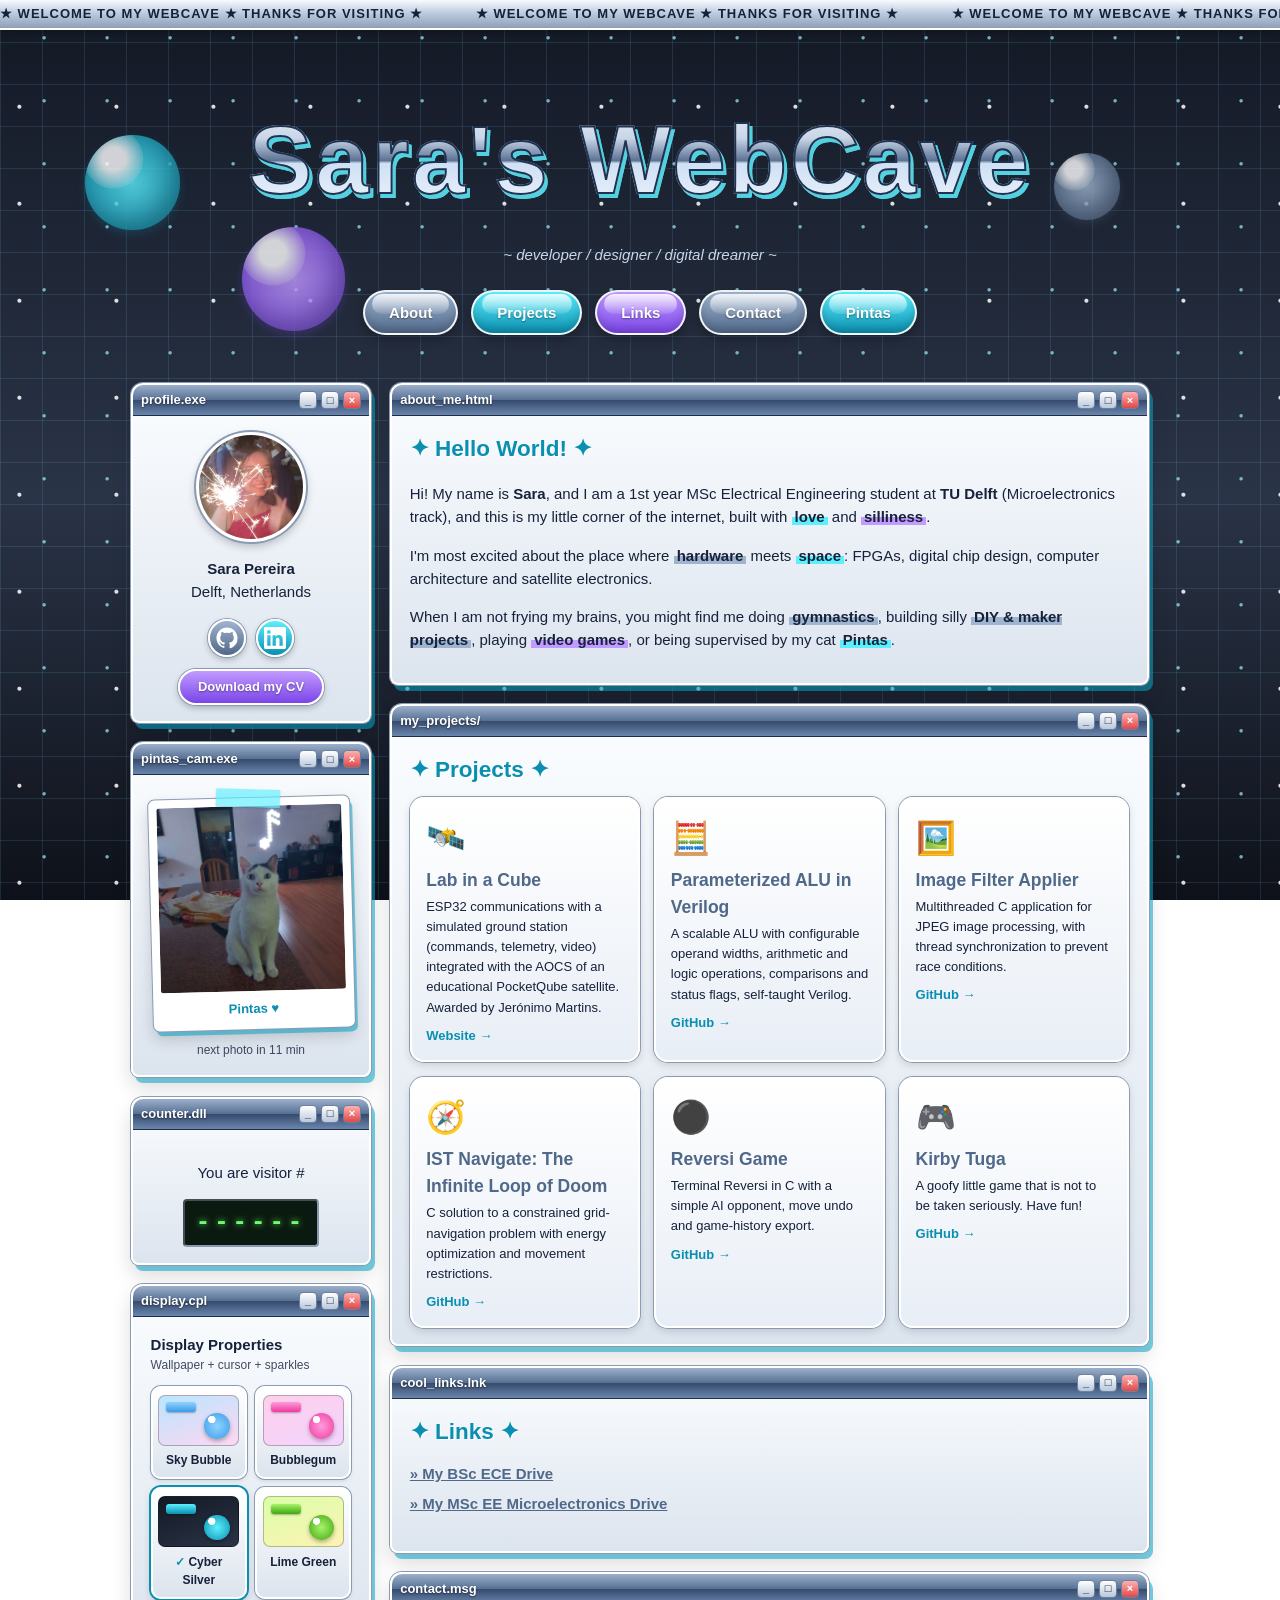
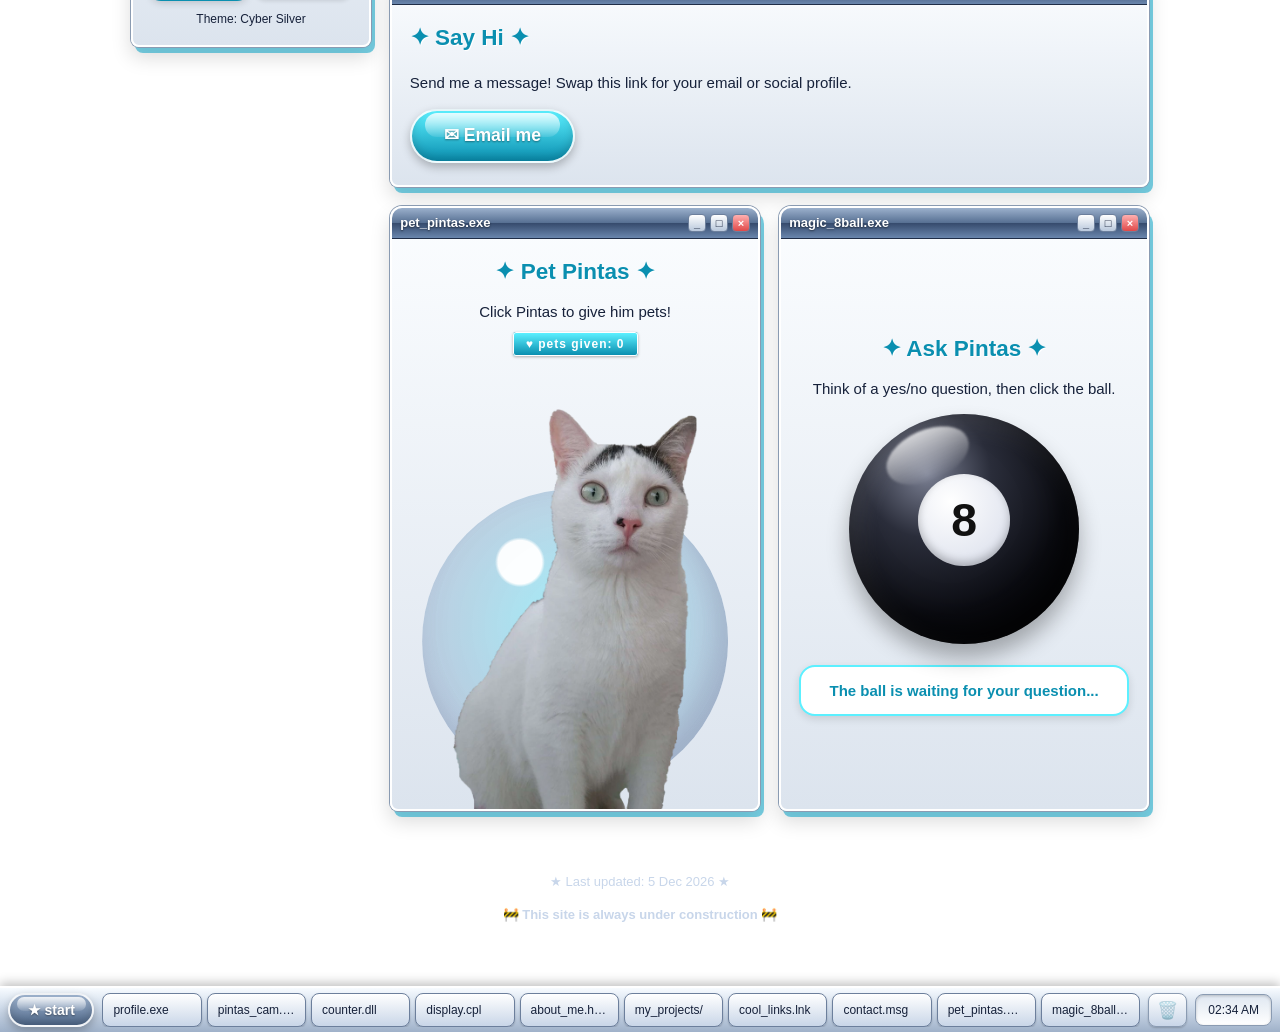
<file: index.html>
<!DOCTYPE html>
<html lang="en" data-theme="cyber">
<head>
  <meta charset="UTF-8">
  <meta name="viewport" content="width=device-width, initial-scale=1">
  <script>
    // Themes: applied before the page paints so there is no flash of the wrong theme.
    window.Y2K_THEMES = {
      sky:       { name: "Sky Bubble",   glyphs: ["\u2726", "\u2605", "\u2727", "\u273F", "\u2665"], colors: ["#ff7ad9", "#3a9be8", "#b6ff5c", "#ffffff"] },
      bubblegum: { name: "Bubblegum",    glyphs: ["\u2665", "\u273F", "\u2661", "\u2605", "\u2727"], colors: ["#ff4fb8", "#ff9bdc", "#b78cff", "#ffffff"] },
      cyber:     { name: "Cyber Silver", glyphs: ["+", "\u2726", "\u25C6", "\u00D7", "\u2727"],       colors: ["#5cf0ff", "#c29bff", "#e8f2ff", "#9fb4cf"] },
      lime:      { name: "Lime Green",   glyphs: ["\u273F", "\u2605", "\u2726", "\u2740", "\u2665"], colors: ["#5fc20f", "#a8f26a", "#ffbf6b", "#ffffff"] }
    };
    window.cssVar = function (n) { return getComputedStyle(document.documentElement).getPropertyValue(n).trim(); };
    try {
      var t = localStorage.getItem("y2kTheme");
      if (t && window.Y2K_THEMES[t]) document.documentElement.setAttribute("data-theme", t);
    } catch (e) {}
  </script>
  <title>Sara's WebCave</title>
  <meta name="description" content="Welcome to my personal corner of the web.">
  <link rel="preconnect" href="https://abacus.jasoncameron.dev" crossorigin>
  <script>
    // Visitor number: each visit gets the next number once, then it stays locked (refreshes don't count).
    // Uses the free Abacus API, no signup needed.
    (function () {
      var NS = "saraajp.github.io"; // your GitHub Pages address (the counter is keyed to it)
      var KEY = "visits";
      // true  = you get a NEW number each time you open the site again (new tab / new visit);
      //         refreshing the page keeps the same number.
      // false = one number per browser, kept until its site data is cleared.
      var NEW_NUMBER_EVERY_VISIT = true;
      var BASE = "https://abacus.jasoncameron.dev";

      var store = null, mine = null;
      try { store = NEW_NUMBER_EVERY_VISIT ? window.sessionStorage : window.localStorage; } catch (e) {}
      try { mine = parseInt(store.getItem("myVisitorNumber"), 10) || null; } catch (e) {}

      var promise = mine
        ? Promise.resolve(mine) // already have a number: no request at all, so it shows instantly
        : fetch(BASE + "/hit/" + NS + "/" + KEY).then(function (r) {
            if (!r.ok) throw r.status;
            return r.json();
          }).then(function (d) {
            try { store.setItem("myVisitorNumber", d.value); } catch (e) {}
            return d.value;
          });
      promise.catch(function () {}); // avoid unhandled-rejection noise
      window.__visitCounter = { mine: mine, promise: promise };
    })();
  </script>
  <style>
/* ===== Y2K THEME ===== */
:root {
  --sky: #8fd3ff;
  --sky-deep: #3a9be8;
  --pink: #ff7ad9;
  --pink-deep: #e0309f;
  --lime: #b6ff5c;
  --lime-deep: #5fc20f;
  --silver-1: #ffffff;
  --silver-2: #dfe7f1;
  --silver-3: #9aa8bb;
  --ink: #1b2a4a;
  --font: "Tahoma", "Verdana", "Trebuchet MS", sans-serif;

  /* theme extras (overridden by [data-theme] blocks below) */
  --tb1: #7fc8ff; --tb2: #3a9be8; --tb3: #2377c4; --tb4: #4aa8f0; --tb-line: #1d5f9c;
  --win-shadow: rgba(58,155,232,.35);
  --chrome-stroke: #4a5f82;
  --glow: rgba(255,122,217,.6);
  --page-text: #4a5f82;
  --card-tint: #eaf3ff;
  --wallpaper: radial-gradient(circle at 20% 10%, rgba(255,255,255,.9) 0 2px, transparent 3px) 0 0 / 80px 80px,
    radial-gradient(circle at 70% 60%, rgba(255,255,255,.7) 0 1.5px, transparent 3px) 0 0 / 60px 60px,
    linear-gradient(180deg, #b9e6ff 0%, #e8d6ff 50%, #ffd6f1 100%);
  --cur-arrow: url("data:image/svg+xml,%3Csvg%20xmlns%3D%27http%3A%2F%2Fwww.w3.org%2F2000%2Fsvg%27%20width%3D%2732%27%20height%3D%2732%27%20viewBox%3D%270%200%2032%2032%27%3E%3Cpath%20d%3D%27M5%203%20L5%2024%20L10.5%2019%20L14.5%2028%20L18.2%2026.4%20L14.2%2017.6%20L21.5%2017.6%20Z%27%20fill%3D%27none%27%20stroke%3D%27%231b2a4a%27%20stroke-opacity%3D%27.55%27%20stroke-width%3D%274.4%27%20stroke-linejoin%3D%27round%27%2F%3E%3Cpath%20d%3D%27M5%203%20L5%2024%20L10.5%2019%20L14.5%2028%20L18.2%2026.4%20L14.2%2017.6%20L21.5%2017.6%20Z%27%20fill%3D%27%233a9be8%27%20stroke%3D%27%23fff%27%20stroke-width%3D%272.2%27%20stroke-linejoin%3D%27round%27%2F%3E%3Cpath%20d%3D%27M7.6%208.5%20L7.6%2016.5%27%20stroke%3D%27%23fff%27%20stroke-opacity%3D%27.75%27%20stroke-width%3D%271.7%27%20stroke-linecap%3D%27round%27%2F%3E%3C%2Fsvg%3E") 5 3, auto;
  --cur-point: url("data:image/svg+xml,%3Csvg%20xmlns%3D%27http%3A%2F%2Fwww.w3.org%2F2000%2Fsvg%27%20width%3D%2732%27%20height%3D%2732%27%20viewBox%3D%270%200%2032%2032%27%3E%3Cdefs%3E%3CradialGradient%20id%3D%27g%27%20cx%3D%27.35%27%20cy%3D%27.3%27%20r%3D%27.85%27%3E%3Cstop%20offset%3D%270%27%20stop-color%3D%27%23fff%27%2F%3E%3Cstop%20offset%3D%27.32%27%20stop-color%3D%27%238fd3ff%27%2F%3E%3Cstop%20offset%3D%271%27%20stop-color%3D%27%233a9be8%27%2F%3E%3C%2FradialGradient%3E%3C%2Fdefs%3E%3Ccircle%20cx%3D%2716%27%20cy%3D%2716%27%20r%3D%2711.5%27%20fill%3D%27none%27%20stroke%3D%27%231b2a4a%27%20stroke-opacity%3D%27.45%27%20stroke-width%3D%271.5%27%2F%3E%3Ccircle%20cx%3D%2716%27%20cy%3D%2716%27%20r%3D%2710%27%20fill%3D%27url%28%23g%29%27%20stroke%3D%27%23fff%27%20stroke-width%3D%272%27%2F%3E%3Cellipse%20cx%3D%2712.8%27%20cy%3D%2711.8%27%20rx%3D%273.4%27%20ry%3D%272%27%20fill%3D%27%23fff%27%20fill-opacity%3D%27.85%27%20transform%3D%27rotate%28-30%2012.8%2011.8%29%27%2F%3E%3C%2Fsvg%3E") 16 16, pointer;
}
:root[data-theme="bubblegum"] {
  --sky: #ff9bdc; --sky-deep: #f0399f;
  --pink: #b78cff; --pink-deep: #7e4be0;
  --lime: #8ff0d0; --lime-deep: #1fb88f;
  --silver-1: #ffffff; --silver-2: #fbe6f3; --silver-3: #d79bbd;
  --ink: #4a1f3d;
  --tb1: #ffa8dc; --tb2: #f0399f; --tb3: #c21f7e; --tb4: #ff6cba; --tb-line: #9c1a66;
  --win-shadow: rgba(240,57,159,.3);
  --chrome-stroke: #b22a7e;
  --glow: rgba(183,140,255,.75);
  --page-text: #8a2f6c;
  --card-tint: #ffeaf6;
  --wallpaper: radial-gradient(circle, rgba(255,255,255,.8) 0 7px, transparent 8px) 0 0 / 58px 58px,
    radial-gradient(circle, rgba(255,255,255,.5) 0 4px, transparent 5px) 29px 29px / 58px 58px,
    linear-gradient(180deg, #ffcfe9 0%, #f1d4ff 55%, #ffe6f4 100%);
  --cur-arrow: url("data:image/svg+xml,%3Csvg%20xmlns%3D%27http%3A%2F%2Fwww.w3.org%2F2000%2Fsvg%27%20width%3D%2732%27%20height%3D%2732%27%20viewBox%3D%270%200%2032%2032%27%3E%3Cpath%20d%3D%27M5%203%20L5%2024%20L10.5%2019%20L14.5%2028%20L18.2%2026.4%20L14.2%2017.6%20L21.5%2017.6%20Z%27%20fill%3D%27none%27%20stroke%3D%27%231b2a4a%27%20stroke-opacity%3D%27.55%27%20stroke-width%3D%274.4%27%20stroke-linejoin%3D%27round%27%2F%3E%3Cpath%20d%3D%27M5%203%20L5%2024%20L10.5%2019%20L14.5%2028%20L18.2%2026.4%20L14.2%2017.6%20L21.5%2017.6%20Z%27%20fill%3D%27%23f0399f%27%20stroke%3D%27%23fff%27%20stroke-width%3D%272.2%27%20stroke-linejoin%3D%27round%27%2F%3E%3Cpath%20d%3D%27M7.6%208.5%20L7.6%2016.5%27%20stroke%3D%27%23fff%27%20stroke-opacity%3D%27.75%27%20stroke-width%3D%271.7%27%20stroke-linecap%3D%27round%27%2F%3E%3C%2Fsvg%3E") 5 3, auto;
  --cur-point: url("data:image/svg+xml,%3Csvg%20xmlns%3D%27http%3A%2F%2Fwww.w3.org%2F2000%2Fsvg%27%20width%3D%2732%27%20height%3D%2732%27%20viewBox%3D%270%200%2032%2032%27%3E%3Cdefs%3E%3CradialGradient%20id%3D%27g%27%20cx%3D%27.35%27%20cy%3D%27.3%27%20r%3D%27.85%27%3E%3Cstop%20offset%3D%270%27%20stop-color%3D%27%23fff%27%2F%3E%3Cstop%20offset%3D%27.32%27%20stop-color%3D%27%23ff9bdc%27%2F%3E%3Cstop%20offset%3D%271%27%20stop-color%3D%27%23f0399f%27%2F%3E%3C%2FradialGradient%3E%3C%2Fdefs%3E%3Ccircle%20cx%3D%2716%27%20cy%3D%2716%27%20r%3D%2711.5%27%20fill%3D%27none%27%20stroke%3D%27%231b2a4a%27%20stroke-opacity%3D%27.45%27%20stroke-width%3D%271.5%27%2F%3E%3Ccircle%20cx%3D%2716%27%20cy%3D%2716%27%20r%3D%2710%27%20fill%3D%27url%28%23g%29%27%20stroke%3D%27%23fff%27%20stroke-width%3D%272%27%2F%3E%3Cellipse%20cx%3D%2712.8%27%20cy%3D%2711.8%27%20rx%3D%273.4%27%20ry%3D%272%27%20fill%3D%27%23fff%27%20fill-opacity%3D%27.85%27%20transform%3D%27rotate%28-30%2012.8%2011.8%29%27%2F%3E%3C%2Fsvg%3E") 16 16, pointer;
}
:root[data-theme="cyber"] {
  --sky: #9fb4cf; --sky-deep: #50698a;
  --pink: #5cf0ff; --pink-deep: #0a8fb0;
  --lime: #c29bff; --lime-deep: #7a45e8;
  --silver-1: #fbfdff; --silver-2: #dce4ee; --silver-3: #8a9bb2;
  --ink: #16213a;
  --tb1: #9bb0cc; --tb2: #566f92; --tb3: #364b6d; --tb4: #6a86ad; --tb-line: #1f2d47;
  --win-shadow: rgba(10,164,198,.55);
  --chrome-stroke: #1f3350;
  --glow: rgba(92,240,255,.85);
  --page-text: #c8d6ea;
  --card-tint: #e8eef6;
  --wallpaper: linear-gradient(rgba(120,210,255,.13) 1px, transparent 1px) 0 0 / 42px 42px,
    linear-gradient(90deg, rgba(120,210,255,.13) 1px, transparent 1px) 0 0 / 42px 42px,
    radial-gradient(circle at 20% 10%, rgba(255,255,255,.85) 0 1.5px, transparent 2.5px) 0 0 / 97px 97px,
    radial-gradient(circle at 70% 60%, rgba(160,240,255,.7) 0 1.2px, transparent 2.2px) 0 0 / 63px 63px,
    linear-gradient(180deg, #131824 0%, #2a3447 55%, #0e1119 100%);
  --cur-arrow: url("data:image/svg+xml,%3Csvg%20xmlns%3D%27http%3A%2F%2Fwww.w3.org%2F2000%2Fsvg%27%20width%3D%2732%27%20height%3D%2732%27%20viewBox%3D%270%200%2032%2032%27%3E%3Cpath%20d%3D%27M5%203%20L5%2024%20L10.5%2019%20L14.5%2028%20L18.2%2026.4%20L14.2%2017.6%20L21.5%2017.6%20Z%27%20fill%3D%27none%27%20stroke%3D%27%231b2a4a%27%20stroke-opacity%3D%27.55%27%20stroke-width%3D%274.4%27%20stroke-linejoin%3D%27round%27%2F%3E%3Cpath%20d%3D%27M5%203%20L5%2024%20L10.5%2019%20L14.5%2028%20L18.2%2026.4%20L14.2%2017.6%20L21.5%2017.6%20Z%27%20fill%3D%27%2319d3f3%27%20stroke%3D%27%23fff%27%20stroke-width%3D%272.2%27%20stroke-linejoin%3D%27round%27%2F%3E%3Cpath%20d%3D%27M7.6%208.5%20L7.6%2016.5%27%20stroke%3D%27%23fff%27%20stroke-opacity%3D%27.75%27%20stroke-width%3D%271.7%27%20stroke-linecap%3D%27round%27%2F%3E%3C%2Fsvg%3E") 5 3, auto;
  --cur-point: url("data:image/svg+xml,%3Csvg%20xmlns%3D%27http%3A%2F%2Fwww.w3.org%2F2000%2Fsvg%27%20width%3D%2732%27%20height%3D%2732%27%20viewBox%3D%270%200%2032%2032%27%3E%3Cdefs%3E%3CradialGradient%20id%3D%27g%27%20cx%3D%27.35%27%20cy%3D%27.3%27%20r%3D%27.85%27%3E%3Cstop%20offset%3D%270%27%20stop-color%3D%27%23fff%27%2F%3E%3Cstop%20offset%3D%27.32%27%20stop-color%3D%27%23d6dfec%27%2F%3E%3Cstop%20offset%3D%271%27%20stop-color%3D%27%2350698a%27%2F%3E%3C%2FradialGradient%3E%3C%2Fdefs%3E%3Ccircle%20cx%3D%2716%27%20cy%3D%2716%27%20r%3D%2711.5%27%20fill%3D%27none%27%20stroke%3D%27%231b2a4a%27%20stroke-opacity%3D%27.45%27%20stroke-width%3D%271.5%27%2F%3E%3Ccircle%20cx%3D%2716%27%20cy%3D%2716%27%20r%3D%2710%27%20fill%3D%27url%28%23g%29%27%20stroke%3D%27%23fff%27%20stroke-width%3D%272%27%2F%3E%3Cellipse%20cx%3D%2712.8%27%20cy%3D%2711.8%27%20rx%3D%273.4%27%20ry%3D%272%27%20fill%3D%27%23fff%27%20fill-opacity%3D%27.85%27%20transform%3D%27rotate%28-30%2012.8%2011.8%29%27%2F%3E%3C%2Fsvg%3E") 16 16, pointer;
}
:root[data-theme="lime"] {
  --sky: #a8f26a; --sky-deep: #3fa80f;
  --pink: #62e6d0; --pink-deep: #0f9a84;
  --lime: #ffbf6b; --lime-deep: #ee7a12;
  --silver-1: #ffffff; --silver-2: #eafbd9; --silver-3: #9fc07f;
  --ink: #16361a;
  --tb1: #9be86a; --tb2: #3fa80f; --tb3: #2d8a09; --tb4: #58c428; --tb-line: #23700a;
  --win-shadow: rgba(63,168,15,.3);
  --chrome-stroke: #2f6a1f;
  --glow: rgba(255,191,107,.75);
  --page-text: #2f6a2a;
  --card-tint: #f0ffe0;
  --wallpaper: repeating-linear-gradient(45deg, rgba(255,255,255,.4) 0 16px, transparent 16px 32px),
    linear-gradient(180deg, #d9ffa8 0%, #c2f5dd 55%, #fff2b5 100%);
  --cur-arrow: url("data:image/svg+xml,%3Csvg%20xmlns%3D%27http%3A%2F%2Fwww.w3.org%2F2000%2Fsvg%27%20width%3D%2732%27%20height%3D%2732%27%20viewBox%3D%270%200%2032%2032%27%3E%3Cpath%20d%3D%27M5%203%20L5%2024%20L10.5%2019%20L14.5%2028%20L18.2%2026.4%20L14.2%2017.6%20L21.5%2017.6%20Z%27%20fill%3D%27none%27%20stroke%3D%27%231b2a4a%27%20stroke-opacity%3D%27.55%27%20stroke-width%3D%274.4%27%20stroke-linejoin%3D%27round%27%2F%3E%3Cpath%20d%3D%27M5%203%20L5%2024%20L10.5%2019%20L14.5%2028%20L18.2%2026.4%20L14.2%2017.6%20L21.5%2017.6%20Z%27%20fill%3D%27%234fbd12%27%20stroke%3D%27%23fff%27%20stroke-width%3D%272.2%27%20stroke-linejoin%3D%27round%27%2F%3E%3Cpath%20d%3D%27M7.6%208.5%20L7.6%2016.5%27%20stroke%3D%27%23fff%27%20stroke-opacity%3D%27.75%27%20stroke-width%3D%271.7%27%20stroke-linecap%3D%27round%27%2F%3E%3C%2Fsvg%3E") 5 3, auto;
  --cur-point: url("data:image/svg+xml,%3Csvg%20xmlns%3D%27http%3A%2F%2Fwww.w3.org%2F2000%2Fsvg%27%20width%3D%2732%27%20height%3D%2732%27%20viewBox%3D%270%200%2032%2032%27%3E%3Cdefs%3E%3CradialGradient%20id%3D%27g%27%20cx%3D%27.35%27%20cy%3D%27.3%27%20r%3D%27.85%27%3E%3Cstop%20offset%3D%270%27%20stop-color%3D%27%23fff%27%2F%3E%3Cstop%20offset%3D%27.32%27%20stop-color%3D%27%23c9ff8f%27%2F%3E%3Cstop%20offset%3D%271%27%20stop-color%3D%27%233fa80f%27%2F%3E%3C%2FradialGradient%3E%3C%2Fdefs%3E%3Ccircle%20cx%3D%2716%27%20cy%3D%2716%27%20r%3D%2711.5%27%20fill%3D%27none%27%20stroke%3D%27%231b2a4a%27%20stroke-opacity%3D%27.45%27%20stroke-width%3D%271.5%27%2F%3E%3Ccircle%20cx%3D%2716%27%20cy%3D%2716%27%20r%3D%2710%27%20fill%3D%27url%28%23g%29%27%20stroke%3D%27%23fff%27%20stroke-width%3D%272%27%2F%3E%3Cellipse%20cx%3D%2712.8%27%20cy%3D%2711.8%27%20rx%3D%273.4%27%20ry%3D%272%27%20fill%3D%27%23fff%27%20fill-opacity%3D%27.85%27%20transform%3D%27rotate%28-30%2012.8%2011.8%29%27%2F%3E%3C%2Fsvg%3E") 16 16, pointer;
}

* { box-sizing: border-box; }

html { scroll-behavior: smooth; }

body {
  margin: 0;
  font-family: var(--font);
  font-size: 15px;
  line-height: 1.55;
  color: var(--ink);
  background: var(--wallpaper);
  background-attachment: fixed;
  cursor: var(--cur-arrow);
  min-height: 100vh;
}

a { color: var(--sky-deep); }
a, button { cursor: var(--cur-point); }
a:hover { color: var(--pink-deep); }

/* ===== Ticker ===== */
.ticker {
  overflow: hidden;
  white-space: nowrap;
  background: linear-gradient(180deg, #f7fbff, #b9c8dc 50%, #8ea0b8);
  border-bottom: 2px solid #fff;
  box-shadow: 0 2px 6px rgba(0,0,0,.25);
  font-weight: bold;
  font-size: 13px;
  letter-spacing: 1px;
  padding: 4px 0;
}
.ticker-track { display: inline-block; animation: scroll 25s linear infinite; }
.ticker-track span { padding-right: 3rem; }
@keyframes scroll { to { transform: translateX(-50%); } }

/* ===== Hero ===== */
.hero {
  position: relative;
  text-align: center;
  padding: 3.5rem 1rem 2rem;
  overflow: hidden;
}
.chrome-text {
  font-family: "Arial Black", Impact, sans-serif;
  font-size: clamp(2.6rem, 10vw, 6rem);
  margin: 0;
  letter-spacing: 3px;
  background: linear-gradient(180deg, #fff 0%, #c9d6e8 35%, #5d7394 50%, #cfe0f5 52%, #ffffff 100%);
  -webkit-background-clip: text;
  background-clip: text;
  color: transparent;
  -webkit-text-stroke: 2px var(--chrome-stroke);
  filter: drop-shadow(3px 4px 0 var(--glow));
}
.tagline { font-style: italic; margin: .5rem 0 1.5rem; color: var(--page-text); }

/* Poppable bubbles */
.orb-field { position: absolute; inset: 0; z-index: 2; pointer-events: none; }
.orb {
  --dur: 6s;
  position: absolute;
  padding: 0;
  border: 0;
  border-radius: 50%;
  cursor: var(--cur-point);
  pointer-events: auto;
  background: radial-gradient(circle at 30% 25%, #fff 0 12%, rgba(255,255,255,.2) 30%, transparent 31%),
              radial-gradient(circle at 50% 50%, var(--sky), var(--sky-deep));
  opacity: .8;
  box-shadow: inset -8px -10px 20px rgba(0,0,0,.2), 0 4px 10px color-mix(in srgb, var(--sky-deep) 30%, transparent);
  animation: appear .45s cubic-bezier(.2,1.6,.4,1) backwards, float var(--dur) ease-in-out .45s infinite;
  -webkit-tap-highlight-color: transparent;
  transition: filter .15s;
}
.orb:hover { filter: brightness(1.12); }
.orb.pink {
  background: radial-gradient(circle at 30% 25%, #fff 0 12%, rgba(255,255,255,.2) 30%, transparent 31%),
              radial-gradient(circle at 50% 50%, var(--pink), var(--pink-deep));
  box-shadow: inset -8px -10px 20px rgba(0,0,0,.2), 0 4px 10px color-mix(in srgb, var(--pink-deep) 30%, transparent);
}
.orb.lime {
  background: radial-gradient(circle at 30% 25%, #fff 0 12%, rgba(255,255,255,.2) 30%, transparent 31%),
              radial-gradient(circle at 50% 50%, var(--lime), var(--lime-deep));
  box-shadow: inset -8px -10px 20px rgba(0,0,0,.2), 0 4px 10px color-mix(in srgb, var(--lime-deep) 30%, transparent);
}
.orb.pop { animation: pop .28s ease-out forwards; pointer-events: none; }
@keyframes float { 50% { transform: translateY(18px); } }
@keyframes appear { from { transform: scale(0); opacity: 0; } }
@keyframes pop {
  0% { transform: scale(1); opacity: .8; }
  40% { transform: scale(1.3); opacity: 1; }
  100% { transform: scale(1.7); opacity: 0; }
}
.burst {
  position: fixed;
  pointer-events: none;
  z-index: 9999;
  font-size: 15px;
  animation: burst .6s ease-out forwards;
}
@keyframes burst {
  from { transform: translate(-50%, -50%) scale(1); opacity: 1; }
  to { transform: translate(calc(-50% + var(--dx)), calc(-50% + var(--dy))) scale(.2) rotate(180deg); opacity: 0; }
}
.hero > *:not(.orb-field) { position: relative; z-index: 1; }

/* ===== Glossy bubble buttons ===== */
.nav { display: flex; gap: .8rem; justify-content: center; flex-wrap: wrap; }

.bubble-btn {
  --c1: var(--sky); --c2: var(--sky-deep);
  display: inline-block;
  position: relative;
  padding: .55rem 1.5rem;
  border-radius: 999px;
  border: 2px solid rgba(255,255,255,.9);
  background: linear-gradient(180deg, var(--c1), var(--c2));
  color: #fff;
  font-weight: bold;
  text-decoration: none;
  text-shadow: 0 1px 2px rgba(0,0,0,.4);
  box-shadow: 0 4px 10px rgba(0,0,0,.25), inset 0 -4px 8px rgba(0,0,0,.15);
  overflow: hidden;
  transition: transform .15s, filter .15s;
}
.bubble-btn::before {
  content: "";
  position: absolute;
  left: 8%; right: 8%; top: 2px; height: 48%;
  border-radius: 999px;
  background: linear-gradient(180deg, rgba(255,255,255,.85), rgba(255,255,255,.1));
  pointer-events: none;
}
.bubble-btn:hover { transform: translateY(-2px) scale(1.04); filter: brightness(1.1); color: #fff; }
.bubble-btn:active { transform: translateY(1px); }
.bubble-btn.pink { --c1: var(--pink); --c2: var(--pink-deep); }
.bubble-btn.lime { --c1: var(--lime); --c2: var(--lime-deep); }
.bubble-btn.big { font-size: 1.1rem; padding: .7rem 2rem; }

/* ===== Layout ===== */
.layout {
  max-width: 1050px;
  margin: 0 auto;
  padding: 1rem;
  display: grid;
  grid-template-columns: 240px 1fr;
  grid-template-rows: auto 1fr;
  gap: 1.2rem;
  align-items: start;
}
.layout > .sidebar { grid-column: 1; grid-row: 1 / span 2; }
.layout > .content { grid-column: 2; grid-row: 1; }
.sidebar, .content { display: flex; flex-direction: column; gap: 1.2rem; }

/* ===== Retro window ===== */
.window {
  background: linear-gradient(180deg, var(--silver-1), var(--silver-2));
  border: 2px solid #fff;
  border-radius: 12px 12px 8px 8px;
  box-shadow: 0 0 0 1px var(--silver-3), 4px 6px 0 var(--win-shadow), 0 10px 20px rgba(0,0,0,.15);
  overflow: hidden;
}
.titlebar {
  display: flex;
  justify-content: space-between;
  align-items: center;
  padding: 5px 8px;
  color: #fff;
  font-weight: bold;
  font-size: 13px;
  text-shadow: 0 1px 2px rgba(0,0,0,.5);
  background: linear-gradient(180deg, var(--tb1) 0%, var(--tb2) 50%, var(--tb3) 51%, var(--tb4) 100%);
  border-bottom: 1px solid var(--tb-line);
}
.wbtns { display: flex; gap: 4px; }
.wbtns i, .wbtns .wb {
  padding: 0; font-family: inherit; font-weight: bold;
  font-style: normal;
  width: 18px; height: 18px;
  display: grid; place-items: center;
  font-size: 11px; line-height: 1;
  color: var(--ink);
  background: linear-gradient(180deg, #fff, #b9c8dc);
  border: 1px solid #6c7f9c;
  border-radius: 4px;
  text-shadow: none;
}
.wbtns i:last-child, .wbtns .wb-close { background: linear-gradient(180deg, #ffb0b0, #e04848); color: #fff; }
.window-body { padding: 1rem 1.1rem; }
.window-body h2 { margin: 0 0 .6rem; color: var(--pink-deep); text-shadow: 1px 1px 0 #fff; }
.center { text-align: center; }

.avatar {
  width: 110px; height: 110px;
  margin: 0 auto .6rem;
  border-radius: 50%;
  display: grid; place-items: center;
  font-size: 2.2rem; font-weight: bold; color: #fff;
  background: radial-gradient(circle at 30% 25%, #fff 0 10%, transparent 11%),
              linear-gradient(135deg, var(--pink), var(--sky));
  border: 3px solid #fff;
  box-shadow: 0 0 0 2px var(--silver-3), 0 4px 10px rgba(0,0,0,.25);
}
img.avatar { display: block; object-fit: cover; background: #fff; }
.social { display: flex; justify-content: center; gap: .6rem; margin-top: .4rem; }
.social a {
  display: grid; place-items: center; width: 38px; height: 38px; border-radius: 50%;
  color: #fff; border: 2px solid #fff;
  background: linear-gradient(180deg, var(--sky), var(--sky-deep));
  box-shadow: 0 0 0 1px var(--silver-3), 0 3px 6px rgba(0,0,0,.25);
  transition: transform .15s, filter .15s;
}
.social { flex-wrap: wrap; align-items: center; }
.social a.cv-btn {
  width: auto; height: auto; border-radius: 999px; padding: .35rem 1.1rem; margin-top: .2rem;
  font-weight: bold; font-size: 13px; text-decoration: none; color: #fff;
  text-shadow: 0 1px 2px rgba(0,0,0,.4);
  background: linear-gradient(180deg, var(--lime), var(--lime-deep));
}
.social a.cv-btn:hover, .social a.cv-btn:focus-visible { color: #fff; }
.social a:nth-child(2) { background: linear-gradient(180deg, var(--pink), var(--pink-deep)); }
.social a:hover, .social a:focus-visible { transform: translateY(-2px) scale(1.08); filter: brightness(1.1); color: #fff; }
.status { color: var(--lime-deep); font-weight: bold; }
.dot {
  display: inline-block; width: 10px; height: 10px; border-radius: 50%;
  background: var(--lime-deep); box-shadow: 0 0 8px var(--lime);
  animation: blink 1.2s infinite;
}
@keyframes blink { 50% { opacity: .3; } }

.counter {
  display: inline-block;
  font-family: "Courier New", monospace;
  font-size: 1.5rem; font-weight: bold; letter-spacing: 4px;
  padding: .2rem .7rem;
  color: #6bff6b;
  background: #0b1a10;
  border: 2px inset #8a98ab;
  border-radius: 4px;
  text-shadow: 0 0 6px #6bff6b;
}

.hl { background: linear-gradient(180deg, transparent 55%, var(--sky) 55%); padding: 0 3px; font-weight: bold; }
.hl.pink { background: linear-gradient(180deg, transparent 55%, var(--pink) 55%); }
.hl.lime { background: linear-gradient(180deg, transparent 55%, var(--lime) 55%); }

/* ===== Cards ===== */
.cards { display: grid; grid-template-columns: repeat(auto-fit, minmax(170px, 1fr)); gap: .9rem; }
.card {
  display: block;
  padding: .9rem;
  text-decoration: none;
  color: var(--ink);
  background: linear-gradient(180deg, #fff, var(--card-tint));
  border: 2px solid #fff;
  border-radius: 14px;
  box-shadow: 0 0 0 1px var(--silver-3), 0 3px 8px rgba(0,0,0,.15);
  transition: transform .15s, box-shadow .15s;
}
.card:hover {
  transform: translateY(-4px) rotate(-1deg);
  box-shadow: 0 0 0 1px var(--pink), 0 8px 16px color-mix(in srgb, var(--pink-deep) 30%, transparent);
  color: var(--ink);
}
.card-icon { font-size: 2rem; }
.card h3 { margin: .2rem 0; color: var(--sky-deep); }
.card p { margin: 0; font-size: 13px; }
.card .card-tag { margin-top: .5rem; font-weight: bold; color: var(--pink-deep); }

/* ===== Links & badges ===== */
.linklist { list-style: none; padding: 0; margin: 0 0 1rem; }
.linklist li { padding: .2rem 0; }
.linklist a { font-weight: bold; }
.badges { display: flex; flex-wrap: wrap; gap: .5rem; }
.badge {
  font-size: 11px; font-weight: bold; letter-spacing: 1px;
  padding: 3px 8px; color: #fff;
  background: linear-gradient(180deg, var(--sky), var(--sky-deep));
  border: 1px solid #fff; border-radius: 3px;
  box-shadow: 0 1px 3px rgba(0,0,0,.3);
}
.badge.pink { background: linear-gradient(180deg, var(--pink), var(--pink-deep)); }
.badge.lime { background: linear-gradient(180deg, var(--lime), var(--lime-deep)); color: #17330a; }

/* ===== Pet Pintas ===== */
.pet-body { padding-bottom: 0; overflow: hidden; }
.pet-hint { margin: 0 0 .5rem; min-height: 1.5em; }
.pet-count-wrap { margin: 0 0 3.4rem; }
.pet-count-wrap .badge { font-size: 12px; padding: 4px 12px; }
.pet-stage { position: relative; width: min(280px, 74%); margin: 0 auto; }
.pet-stage::before {
  content: "";
  position: absolute;
  left: 50%; top: 20%;
  width: 125%; aspect-ratio: 1;
  transform: translateX(-50%);
  border-radius: 50%;
  background: radial-gradient(circle at 32% 24%, rgba(255,255,255,.95) 0 7%, transparent 8%),
              radial-gradient(circle at 50% 45%, color-mix(in srgb, var(--pink) 55%, transparent), color-mix(in srgb, var(--sky) 60%, transparent) 70%);
  box-shadow: inset -12px -16px 30px color-mix(in srgb, var(--sky-deep) 25%, transparent);
}
.pet-wrap { position: relative; }
.cat-btn {
  display: block; width: 100%;
  padding: 0; border: 0; background: none;
  cursor: url("data:image/svg+xml;utf8,<svg xmlns='http://www.w3.org/2000/svg' width='32' height='32'><text y='25' font-size='24'>🖐️</text></svg>") 16 16, pointer;
  touch-action: manipulation;
  -webkit-tap-highlight-color: transparent;
  user-select: none; -webkit-user-select: none;
  border-radius: 16px;
}
.cat-btn:focus-visible { outline: 3px dashed var(--pink-deep); outline-offset: 4px; }
.cat { position: relative; display: block; transform-origin: 50% 100%; }
.cat img { display: block; width: 100%; height: auto; pointer-events: none; -webkit-user-drag: none; }
.cat-btn.petted .cat { animation: squish .6s ease-out; }
@keyframes squish {
  0%   { transform: scale(1, 1) rotate(0); }
  20%  { transform: scale(1.04, .95) rotate(-1.5deg); }
  45%  { transform: scale(.98, 1.03) rotate(1.2deg); }
  70%  { transform: scale(1.02, .98) rotate(-.6deg); }
  100% { transform: scale(1, 1) rotate(0); }
}
/* eyes close while being petted */
.lid {
  position: absolute; opacity: 0; pointer-events: none; transition: opacity .12s;
  border-radius: 50%;
  /* a patch of fur copied from just below each eye (image set from JS), feathered at the edge */
  background-color: var(--fur);
  background-repeat: no-repeat;
  background-size: calc(100% / var(--w)) calc(100% / var(--h));
  background-position: calc(var(--sx) / (1 - var(--w)) * 100%) calc(var(--sy) / (1 - var(--h)) * 100%);
  -webkit-mask-image: radial-gradient(ellipse at center, #000 84%, transparent 100%);
  mask-image: radial-gradient(ellipse at center, #000 84%, transparent 100%);
  filter: brightness(1.1);
}
.lid::after {
  content: ""; position: absolute; left: 20%; right: 20%; top: 26%; height: 33%;
  border-bottom: 3px solid #4a4055; border-radius: 0 0 50% 50% / 0 0 100% 100%;
}
.lid-l { --fur: #c8cbd3; --w: .164; --h: .085; --sx: .496; --sy: .255; left: 49.6%; top: 16.6%; width: 16.4%; height: 8.5%; }
.lid-r { --fur: #b2adb1; --w: .154; --h: .079; --sx: .795; --sy: .262; left: 75.9%; top: 17.9%; width: 15.4%; height: 7.9%; }
.pet-stage.happy .lid { opacity: 1; }
.pet-hand {
  position: absolute; left: 44%; top: -2%; z-index: 3;
  width: 32%; opacity: 0; pointer-events: none;
  transform-origin: 30% 80%;
  filter: drop-shadow(0 4px 4px rgba(0,0,0,.25));
}
.pet-hand svg { display: block; width: 100%; height: auto; }
.pet-hand.go { animation: stroke .8s ease-in-out; }
@keyframes stroke {
  0%   { opacity: 0; transform: translate(-10px, -16px) rotate(-12deg); }
  15%  { opacity: 1; transform: translate(-24px, 0) rotate(-8deg); }
  35%  { transform: translate(22px, 4px) rotate(8deg); }
  55%  { transform: translate(-20px, 0) rotate(-8deg); }
  75%  { opacity: 1; transform: translate(20px, 4px) rotate(8deg); }
  100% { opacity: 0; transform: translate(10px, -16px) rotate(12deg); }
}
.heart {
  position: absolute; z-index: 4; pointer-events: none; line-height: 1;
  font-size: var(--sz, 22px); color: var(--c, #ff7ad9);
  text-shadow: 0 0 6px rgba(255,255,255,.9), 0 2px 4px rgba(224,48,159,.35);
  animation: heart var(--t, 1.3s) ease-out forwards;
}
@keyframes heart {
  0%   { opacity: 0; transform: translate(0, 0) scale(.4) rotate(0); }
  15%  { opacity: 1; }
  100% { opacity: 0; transform: translate(var(--dx, 0), var(--dy, -110px)) scale(1.15) rotate(var(--r, 0deg)); }
}
.pet-bubble {
  position: absolute; z-index: 5; left: 50%; bottom: calc(100% + 10px);
  width: max-content; max-width: 220px; text-align: center;
  padding: .3rem .8rem; border-radius: 16px;
  background: #fff; border: 2px solid var(--pink); color: var(--pink-deep);
  font-weight: bold; font-size: 14px; line-height: 1.3;
  box-shadow: 0 3px 8px rgba(0,0,0,.15);
  transform: translateX(-50%) scale(0); transform-origin: 50% 100%;
  transition: transform .18s cubic-bezier(.2,1.6,.4,1);
  pointer-events: none;
}
.pet-bubble::after {
  content: ""; position: absolute; left: 50%; bottom: -7px; width: 10px; height: 10px; margin-left: -5px;
  background: #fff; border-right: 2px solid var(--pink); border-bottom: 2px solid var(--pink);
  transform: rotate(45deg);
}
.pet-bubble.show { transform: translateX(-50%) scale(1); }

/* ===== Display picker ===== */
.dp-sub { margin: 0 0 .7rem; font-size: 12px; opacity: .8; }
.theme-grid { display: grid; grid-template-columns: 1fr 1fr; gap: .5rem; }
.theme-opt {
  display: flex; flex-direction: column; align-items: center; gap: .35rem;
  padding: .45rem .35rem; border-radius: 10px;
  border: 2px solid #fff; background: linear-gradient(180deg, #fff, var(--silver-2));
  box-shadow: 0 0 0 1px var(--silver-3), 0 2px 4px rgba(0,0,0,.12);
  font: inherit; font-size: 12px; font-weight: bold; color: var(--ink);
  transition: transform .15s;
  -webkit-tap-highlight-color: transparent;
}
.theme-opt:hover { transform: translateY(-2px); }
.theme-opt[aria-checked="true"] { box-shadow: 0 0 0 2px var(--pink-deep), 0 3px 8px rgba(0,0,0,.2); }
.theme-opt[aria-checked="true"] .tlabel::before { content: "\2713  "; color: var(--pink-deep); }
.theme-opt:focus-visible { outline: 3px dashed var(--pink-deep); outline-offset: 2px; }
.swatch {
  position: relative; width: 100%; aspect-ratio: 16 / 10; overflow: hidden;
  border-radius: 7px; border: 1px solid rgba(0,0,0,.25);
  background: linear-gradient(160deg, var(--a), var(--b));
}
.swatch::before {
  content: ""; position: absolute; left: 9%; top: 13%; width: 38%; height: 20%; border-radius: 3px;
  background: linear-gradient(180deg, var(--c1), var(--c2)); box-shadow: 0 1px 2px rgba(0,0,0,.3);
}
.swatch::after {
  content: ""; position: absolute; right: 11%; bottom: 13%; width: 32%; aspect-ratio: 1; border-radius: 50%;
  background: radial-gradient(circle at 30% 25%, #fff 0 13%, transparent 15%), radial-gradient(circle at 50% 50%, var(--c1), var(--c2));
  box-shadow: 0 2px 4px rgba(0,0,0,.3);
}
.dp-note { margin: .7rem 0 0; font-size: 12px; text-align: center; }

/* ===== Magic 8-ball ===== */
.ball {
  position: relative; display: block; margin: .9rem auto .4rem;
  width: min(230px, 62vw); aspect-ratio: 1; padding: 0; border: 0; border-radius: 50%;
  background: radial-gradient(circle at 34% 26%, #7a7f92 0, #2a2d3a 28%, #0b0c12 62%, #000 100%);
  box-shadow: inset -14px -18px 34px rgba(0,0,0,.65), inset 8px 10px 24px rgba(255,255,255,.12), 0 14px 22px rgba(0,0,0,.3);
  animation: bob 3.2s ease-in-out infinite;
  touch-action: manipulation; -webkit-tap-highlight-color: transparent;
}
.ball::before {
  content: ""; position: absolute; left: 15%; top: 7%; width: 38%; height: 22%; border-radius: 50%;
  background: linear-gradient(180deg, rgba(255,255,255,.75), rgba(255,255,255,0));
  transform: rotate(-24deg); filter: blur(1px); pointer-events: none;
}
.ball:focus-visible { outline: 3px dashed var(--pink-deep); outline-offset: 6px; }
.ball.shaking { animation: ball-shake .9s cubic-bezier(.36,.07,.19,.97); }
.ball-face {
  --f1: #fff; --f2: #dfe3ee;
  position: absolute; left: 50%; top: 46%; width: 40%; aspect-ratio: 1; transform: translate(-50%, -50%);
  display: grid; place-items: center; border-radius: 50%;
  background: radial-gradient(circle at 35% 30%, var(--f1), var(--f2) 78%);
  color: #111; font: 900 2.9rem/1 "Arial Black", Impact, sans-serif;
  box-shadow: inset 0 -4px 8px rgba(0,0,0,.25);
  pointer-events: none;
}
.ball-face.shown { color: #fff; font-size: 1.2rem; letter-spacing: 1px; text-shadow: 0 1px 3px rgba(0,0,0,.65); }
.ball-face.yes { --f1: var(--lime); --f2: var(--lime-deep); }
.ball-face.maybe { --f1: var(--sky); --f2: var(--sky-deep); }
.ball-face.no { --f1: var(--pink); --f2: var(--pink-deep); }
.ball-say {
  min-height: 3.4em; max-width: 380px; margin: .9rem auto 0; padding: .5rem 1rem;
  display: flex; align-items: center; justify-content: center; text-align: center;
  border-radius: 16px; border: 2px solid var(--pink); background: #fff; color: var(--pink-deep);
  font-weight: bold; box-shadow: 0 3px 8px rgba(0,0,0,.12);
}
.ball-say.yes { border-color: var(--lime-deep); color: var(--lime-deep); }
.ball-say.maybe { border-color: var(--sky-deep); color: var(--sky-deep); }
.ball-say.no { border-color: var(--pink-deep); color: var(--pink-deep); }
.ball-say.pop { animation: say-pop .35s cubic-bezier(.2,1.6,.4,1); }
@keyframes bob { 50% { transform: translateY(-6px); } }
@keyframes ball-shake {
  10%, 90% { transform: translate3d(-4px, 0, 0) rotate(-3deg); }
  20%, 80% { transform: translate3d(7px, -3px, 0) rotate(4deg); }
  30%, 50%, 70% { transform: translate3d(-10px, 3px, 0) rotate(-6deg); }
  40%, 60% { transform: translate3d(10px, -2px, 0) rotate(6deg); }
}
@keyframes say-pop { from { transform: scale(.6); opacity: 0; } }

/* ===== Pintas + 8-ball row ===== */
.duo { grid-column: 2; grid-row: 2; display: grid; grid-template-columns: 1fr 1fr; gap: 1.2rem; align-items: stretch; }
.duo > .window, .duo > .slot > .window { display: flex; flex-direction: column; min-width: 0; }
.duo > .window > .window-body, .duo > .slot > .window > .window-body { flex: 1; display: flex; flex-direction: column; }
.duo #eightball .window-body { justify-content: center; }
.duo #pintas .pet-stage { margin-top: auto; }
.ball-say { width: 100%; }

/* ===== Fake desktop ===== */
.wbtns .wb:hover { filter: brightness(1.08); }
.wbtns .wb:focus-visible { outline: 2px solid #fff; outline-offset: 1px; }
@media (pointer: coarse) { .wbtns .wb { width: 26px; height: 26px; font-size: 14px; } }

.slot { position: relative; display: flex; flex-direction: column; min-width: 0; }
.slot > .window { position: relative; z-index: 1; flex: 1 1 auto; transform: translate(var(--tx, 0px), var(--ty, 0px)); }
.slot > .window .titlebar { cursor: grab; user-select: none; -webkit-user-select: none; }
.window.dragging { will-change: transform; box-shadow: 0 0 0 1px var(--silver-3), 8px 12px 0 var(--win-shadow), 0 18px 34px rgba(0,0,0,.3); }
.window.dragging .titlebar { cursor: grabbing; }
.window.snap { transition: transform .25s cubic-bezier(.2,.9,.3,1); }
body.is-dragging { user-select: none; -webkit-user-select: none; cursor: grabbing; }
.window.is-hidden { visibility: hidden; pointer-events: none; }

.slot > .window.is-max {
  position: fixed; z-index: 7000 !important; transform: none;
  left: 10px; top: 10px; right: 10px; bottom: 10px; width: auto; height: auto; margin: 0;
  display: flex; flex-direction: column;
  box-shadow: 0 0 0 1px var(--silver-3), 0 12px 40px rgba(0,0,0,.45);
}
.window.is-max .window-body { flex: 1 1 auto; min-height: 0; overflow: auto; }
.window.is-max .pet-stage { width: min(380px, 70%); }
.window.is-max .ball { width: min(300px, 46vh); }

.window.win-min { animation: win-min .22s ease-in forwards; }
.window.win-close { animation: win-close .18s ease-in forwards; }
.window.win-open { animation: win-open .24s ease-out; }
.window.win-pop { animation: win-pop .22s cubic-bezier(.2,1.4,.4,1); }
@keyframes win-min {
  to { transform: translate(calc(var(--tx, 0px) + var(--dx, 0px)), calc(var(--ty, 0px) + var(--dy, 0px))) scale(.08); opacity: 0; }
}
@keyframes win-open {
  from { transform: translate(calc(var(--tx, 0px) + var(--dx, 0px)), calc(var(--ty, 0px) + var(--dy, 0px))) scale(.08); opacity: 0; }
}
@keyframes win-close { to { transform: translate(var(--tx, 0px), var(--ty, 0px)) scale(.85); opacity: 0; } }
@keyframes win-pop { from { transform: translate(var(--tx, 0px), var(--ty, 0px)) scale(.9); opacity: 0; } }

/* empty slot left behind by a moved / minimized / closed window */
.ghost {
  position: absolute; inset: 0; z-index: 0; display: none;
  flex-direction: column; align-items: center; justify-content: center; gap: .2rem;
  padding: .5rem; font: inherit; font-size: 12px; text-align: center;
  border: 2px dashed var(--silver-3); border-radius: 12px;
  background: color-mix(in srgb, var(--silver-1) 30%, transparent);
  color: var(--page-text);
}
.ghost b { font-size: 13px; }
.ghost:hover, .ghost:focus-visible { border-color: var(--pink-deep); outline: none; }
.slot.vacant > .ghost { display: flex; }
.ghost, .task, .start-btn, .tray, .sm-item, .sm-side { user-select: none; -webkit-user-select: none; }

/* taskbar + start menu */
.taskbar { display: none; }
.has-desktop .taskbar {
  position: relative; height: 46px;
  display: flex; align-items: center; gap: 8px; padding: 5px 8px;
  background: linear-gradient(180deg, #f7fbff 0%, #cfdbea 45%, #9fb1c9 100%);
  border-top: 2px solid #fff; box-shadow: 0 -3px 10px rgba(0,0,0,.25);
  font-size: 12px; color: var(--ink);
}
.start-btn { flex: none; height: 34px; padding: 0 1.1rem; font: inherit; font-weight: bold; font-size: 14px; line-height: 1; }
.tasks { flex: 1; min-width: 0; display: flex; gap: 5px; overflow: hidden; }
.task {
  flex: 0 1 150px; min-width: 38px; height: 34px; padding: 0 10px;
  font: inherit; font-size: 12px; text-align: left; white-space: nowrap; overflow: hidden; text-overflow: ellipsis;
  color: var(--ink); border: 1px solid #6c7f9c; border-radius: 8px;
  background: linear-gradient(180deg, #fff, #c9d6e8);
  box-shadow: 0 1px 2px rgba(0,0,0,.2);
}
.task[hidden] { display: none; }
.task[aria-pressed="true"] { font-weight: bold; background: linear-gradient(180deg, #b9c8dc, #e8eef7); box-shadow: inset 0 2px 4px rgba(0,0,0,.3); }
.task.is-min { font-style: italic; opacity: .75; }
.task:focus-visible, .start-btn:focus-visible { outline: 2px dashed var(--pink-deep); outline-offset: 2px; }
.tray {
  flex: none; padding: 6px 12px; border-radius: 8px; font-variant-numeric: tabular-nums;
  border: 1px solid #8a9bb2; background: linear-gradient(180deg, #dfe7f1, #fff); box-shadow: inset 0 1px 3px rgba(0,0,0,.2);
}
.startmenu {
  position: absolute; left: 8px; bottom: calc(100% + 4px); z-index: 8500; display: flex;
  width: min(300px, calc(100vw - 16px)); max-height: min(72vh, 560px);
  border: 2px solid #fff; border-radius: 12px 12px 6px 6px; overflow: hidden;
  background: linear-gradient(180deg, #fff, var(--silver-2)); color: var(--ink);
  box-shadow: 0 0 0 1px var(--silver-3), 6px 8px 0 var(--win-shadow), 0 14px 30px rgba(0,0,0,.35);
}
.startmenu[hidden] { display: none; }
.binmenu { left: auto; right: 8px; width: min(280px, calc(100vw - 16px)); }
.bin {
  position: relative; flex: none; height: 34px; min-width: 38px; padding: 0 8px; font: inherit; font-size: 17px; line-height: 1;
  border: 1px solid #8a9bb2; border-radius: 8px; background: linear-gradient(180deg, #fff, #c9d6e8);
  box-shadow: 0 1px 2px rgba(0,0,0,.2); user-select: none; -webkit-user-select: none;
}
.bin .bin-ico { display: inline-block; opacity: .6; }
.bin.is-full .bin-ico { opacity: 1; }
.bin[aria-expanded="true"] { box-shadow: inset 0 2px 4px rgba(0,0,0,.3); }
.bin:focus-visible { outline: 2px dashed var(--pink-deep); outline-offset: 2px; }
.bin-count {
  position: absolute; top: -7px; right: -7px; min-width: 18px; height: 18px; padding: 0 4px; display: grid; place-items: center;
  font-size: 11px; font-weight: bold; line-height: 1; color: #fff; border: 1px solid #fff; border-radius: 9px;
  background: var(--pink-deep); box-shadow: 0 1px 3px rgba(0,0,0,.35);
}
.bin-count[hidden] { display: none; }
.bin.wiggle .bin-ico { animation: bin-wiggle .45s ease-in-out; }
@keyframes bin-wiggle { 20% { transform: rotate(-18deg) scale(1.2); } 50% { transform: rotate(14deg) scale(1.2); } 80% { transform: rotate(-6deg); } }
.sm-empty { padding: .6rem; font-size: 12px; text-align: center; opacity: .75; }
.sm-side {
  flex: none; width: 34px; display: flex; align-items: center;
  background: linear-gradient(0deg, var(--tb3), var(--tb1)); color: #fff;
  writing-mode: vertical-rl; transform: rotate(180deg); padding: .6rem 0 .6rem;
  font: 900 18px/1 "Arial Black", Impact, sans-serif; letter-spacing: 2px; text-shadow: 0 1px 3px rgba(0,0,0,.5);
}
.sm-list { flex: 1; min-width: 0; overflow-y: auto; padding: .4rem; }
.sm-head { padding: .2rem .6rem; font-size: 11px; font-weight: bold; letter-spacing: 1px; text-transform: uppercase; opacity: .7; }
.sm-item {
  display: flex; justify-content: space-between; align-items: center; gap: .5rem; width: 100%;
  padding: .45rem .6rem; border: 0; border-radius: 8px; background: none;
  font: inherit; font-size: 13px; color: var(--ink); text-align: left;
}
.sm-item:hover, .sm-item:focus-visible { outline: none; color: #fff; background: linear-gradient(180deg, var(--tb1), var(--tb2)); }
.sm-state { font-size: 11px; opacity: .75; }
@media (max-width: 600px) { .task:not(.is-min) { display: none; } }
.sm-sep { height: 1px; margin: .35rem .4rem; background: var(--silver-3); opacity: .6; }

/* ===== Pintas photo of the hour ===== */
.photo-frame[hidden] { display: none; }
.photo-frame {
  position: relative; margin: .4rem auto 0; width: 100%; max-width: 220px; padding: 8px 8px 0;
  background: #fff; border-radius: 6px; transform: rotate(-1.5deg); transition: opacity .25s;
  box-shadow: 0 0 0 1px var(--silver-3), 3px 5px 0 var(--win-shadow), 0 8px 16px rgba(0,0,0,.18);
}
.photo-frame::before { /* a strip of tape */
  content: ""; position: absolute; top: -9px; left: 50%; width: 64px; height: 18px; margin-left: -32px;
  transform: rotate(3deg); background: color-mix(in srgb, var(--pink) 65%, transparent);
  box-shadow: 0 1px 2px rgba(0,0,0,.15);
}
.photo-frame img {
  display: block; width: 100%; height: auto; aspect-ratio: 1 / 1; object-fit: cover; border-radius: 3px;
  background: linear-gradient(160deg, var(--silver-2), var(--silver-1));
}
.photo-frame img.is-cutout {
  object-position: center top;
  background: radial-gradient(circle at 50% 40%, color-mix(in srgb, var(--pink) 45%, transparent), color-mix(in srgb, var(--sky) 55%, transparent));
}
.photo-frame figcaption { padding: .5rem 0 .6rem; font-size: 13px; font-weight: bold; color: var(--pink-deep); }
.photo-frame.swap { opacity: 0; }
.photo-next { margin: .8rem 0 0; font-size: 12px; opacity: .8; }

/* ===== Footer ===== */
.footer { text-align: center; padding: 2rem 1rem 3rem; font-size: 13px; color: var(--page-text); }
.construction { font-weight: bold; animation: blink 1.6s infinite; }

/* ===== Sparkle cursor trail ===== */
.sparkle {
  position: fixed;
  pointer-events: none;
  z-index: 9999;
  font-size: 16px;
  animation: spark .8s ease-out forwards;
}
@keyframes spark {
  from { opacity: 1; transform: translateY(0) scale(1); }
  to { opacity: 0; transform: translateY(20px) scale(.2) rotate(120deg); }
}

/* ===== Responsive ===== */
@media (max-width: 760px) {
  .layout { grid-template-columns: 1fr; }
  .layout { grid-template-rows: none; }
  .layout > .sidebar, .layout > .content, .duo { grid-column: 1; grid-row: auto; }
  .duo { grid-template-columns: 1fr; }
}

@media (prefers-reduced-motion: reduce) {
  *, *::before, *::after { animation: none !important; transition: none !important; }
}

</style>
  <script>
    // ===== VISITOR STATS (GoatCounter: free, no cookies, shows visits, countries and referrers) =====
    // 1) Sign up at https://www.goatcounter.com (free for personal sites) and pick a site code, e.g. "saracave".
    // 2) Put that code below (just the code, not the full address). Leave it empty to turn stats off.
    // 3) Your dashboard will be at https://YOURCODE.goatcounter.com
    var GOATCOUNTER_CODE = "";
    (function () {
      if (!GOATCOUNTER_CODE) return;
      var h = location.hostname;
      if (!h || h === "localhost" || h === "127.0.0.1") return; // don't count your own testing
      var s = document.createElement("script");
      s.async = true;
      s.src = "https://gc.zgo.at/count.js";
      s.setAttribute("data-goatcounter", "https://" + GOATCOUNTER_CODE + ".goatcounter.com/count");
      document.head.appendChild(s);
    })();
  </script>
</head>
<body>

  <!-- Scrolling banner -->
  <div class="ticker" aria-hidden="true">
    <div class="ticker-track">
      <span>★ WELCOME TO MY WEBCAVE ★ THANKS FOR VISITING ★</span>
      <span>★ WELCOME TO MY WEBCAVE ★ THANKS FOR VISITING ★</span>
      <span>★ WELCOME TO MY WEBCAVE ★ THANKS FOR VISITING ★</span>
      <span>★ WELCOME TO MY WEBCAVE ★ THANKS FOR VISITING ★</span>
    </div>
  </div>

  <header class="hero">
    <div class="orb-field" id="orbField"></div>
    <h1 class="chrome-text">Sara's WebCave</h1>
    <p class="tagline">~ developer / designer / digital dreamer ~</p>
    <nav class="nav">
      <a class="bubble-btn" href="#about">About</a>
      <a class="bubble-btn pink" href="#projects">Projects</a>
      <a class="bubble-btn lime" href="#links">Links</a>
      <a class="bubble-btn" href="#contact">Contact</a>
      <a class="bubble-btn pink" href="#pintas">Pintas</a>
    </nav>
  </header>

  <main class="layout">

    <!-- Sidebar -->
    <aside class="sidebar">
      <section class="window">
        <div class="titlebar"><span>profile.exe</span><span class="wbtns"><button type="button" class="wb wb-min" aria-label="Minimize window" title="Minimize">_</button><button type="button" class="wb wb-max" aria-label="Maximize window" title="Maximize">□</button><button type="button" class="wb wb-close" aria-label="Close window" title="Close">×</button></span></div>
        <div class="window-body center">
          <img class="avatar" src="photos/me2.jpg" alt="Sara">
            <p><b>Sara Pereira</b><br>Delft, Netherlands</p>
          <div class="social">
            <a href="https://github.com/saraajp" target="_blank" rel="noopener" aria-label="GitHub" title="GitHub">
              <svg viewBox="0 0 24 24" width="22" height="22" aria-hidden="true"><path fill="currentColor" d="M12 .5C5.65.5.5 5.65.5 12c0 5.08 3.29 9.39 7.86 10.91.58.1.79-.25.79-.56v-2c-3.2.7-3.87-1.37-3.87-1.37-.52-1.33-1.28-1.69-1.28-1.69-1.04-.71.08-.7.08-.7 1.15.08 1.76 1.19 1.76 1.19 1.03 1.76 2.69 1.25 3.35.96.1-.74.4-1.25.73-1.54-2.55-.29-5.24-1.28-5.24-5.69 0-1.26.45-2.28 1.19-3.09-.12-.29-.52-1.46.11-3.05 0 0 .97-.31 3.17 1.18a11 11 0 0 1 5.78 0c2.2-1.49 3.17-1.18 3.17-1.18.63 1.59.23 2.76.11 3.05.74.81 1.19 1.83 1.19 3.09 0 4.42-2.69 5.39-5.25 5.68.41.36.78 1.06.78 2.14v3.17c0 .31.21.67.8.56A11.5 11.5 0 0 0 23.5 12C23.5 5.65 18.35.5 12 .5z"/></svg>
            </a>
            <a href="https://www.linkedin.com/in/sara-pereira-7a547a369/" target="_blank" rel="noopener" aria-label="LinkedIn" title="LinkedIn">
              <svg viewBox="0 0 24 24" width="22" height="22" aria-hidden="true"><path fill="currentColor" d="M20.45 20.45h-3.56v-5.57c0-1.33-.03-3.04-1.85-3.04-1.86 0-2.14 1.45-2.14 2.94v5.67H9.35V9h3.41v1.56h.05c.48-.9 1.64-1.85 3.37-1.85 3.6 0 4.27 2.37 4.27 5.46v6.28zM5.34 7.43a2.06 2.06 0 1 1 0-4.13 2.06 2.06 0 0 1 0 4.13zM7.12 20.45H3.56V9h3.56v11.45zM22.22 0H1.77C.79 0 0 .77 0 1.73v20.54C0 23.23.79 24 1.77 24h20.45c.98 0 1.78-.77 1.78-1.73V1.73C24 .77 23.2 0 22.22 0z"/></svg>
            </a>
            <a class="cv-btn" href="cv.pdf" download="Sara_Pereira_CV.pdf">Download my CV</a>
          </div>
        </div>
      </section>

      <section class="window" id="pintascam">
        <div class="titlebar"><span>pintas_cam.exe</span><span class="wbtns"><button type="button" class="wb wb-min" aria-label="Minimize window" title="Minimize">_</button><button type="button" class="wb wb-max" aria-label="Maximize window" title="Maximize">□</button><button type="button" class="wb wb-close" aria-label="Close window" title="Close">×</button></span></div>
        <div class="window-body center">
          <figure class="photo-frame" id="photoFrame">
            <img id="photoImg" width="400" height="400" alt="Pintas, photo of the hour">
            <figcaption id="photoCap">Pintas &#9829;</figcaption>
          </figure>
          <p class="photo-next" id="photoNext" hidden>next photo in --</p>
        </div>
      </section>

      <section class="window">
        <div class="titlebar"><span>counter.dll</span><span class="wbtns"><button type="button" class="wb wb-min" aria-label="Minimize window" title="Minimize">_</button><button type="button" class="wb wb-max" aria-label="Maximize window" title="Maximize">□</button><button type="button" class="wb wb-close" aria-label="Close window" title="Close">×</button></span></div>
        <div class="window-body center">
          <p>You are visitor #</p>
          <div class="counter" id="counter">------</div>
        </div>
      </section>

      <section class="window" id="display">
        <div class="titlebar"><span>display.cpl</span><span class="wbtns"><button type="button" class="wb wb-min" aria-label="Minimize window" title="Minimize">_</button><button type="button" class="wb wb-max" aria-label="Maximize window" title="Maximize">□</button><button type="button" class="wb wb-close" aria-label="Close window" title="Close">×</button></span></div>
        <div class="window-body">
          <p style="margin:0"><b>Display Properties</b></p>
          <p class="dp-sub">Wallpaper + cursor + sparkles</p>
          <div class="theme-grid" role="radiogroup" aria-label="Theme: wallpaper and cursor">
            <button type="button" role="radio" class="theme-opt" data-theme-pick="sky" aria-checked="false"
              style="--a:#b9e6ff;--b:#ffd6f1;--c1:#8fd3ff;--c2:#3a9be8"><span class="swatch"></span><span class="tlabel">Sky Bubble</span></button>
            <button type="button" role="radio" class="theme-opt" data-theme-pick="bubblegum" aria-checked="false"
              style="--a:#ffcfe9;--b:#f1d4ff;--c1:#ff9bdc;--c2:#f0399f"><span class="swatch"></span><span class="tlabel">Bubblegum</span></button>
            <button type="button" role="radio" class="theme-opt" data-theme-pick="cyber" aria-checked="true"
              style="--a:#131824;--b:#2a3447;--c1:#5cf0ff;--c2:#0a8fb0"><span class="swatch"></span><span class="tlabel">Cyber Silver</span></button>
            <button type="button" role="radio" class="theme-opt" data-theme-pick="lime" aria-checked="false"
              style="--a:#d9ffa8;--b:#fff2b5;--c1:#a8f26a;--c2:#3fa80f"><span class="swatch"></span><span class="tlabel">Lime Green</span></button>
          </div>
          <p class="dp-note" id="themeNote" role="status" aria-live="polite">Theme: Cyber Silver</p>
        </div>
      </section>
    </aside>

    <!-- Main content -->
    <div class="content">

      <section class="window" id="about">
        <div class="titlebar"><span>about_me.html</span><span class="wbtns"><button type="button" class="wb wb-min" aria-label="Minimize window" title="Minimize">_</button><button type="button" class="wb wb-max" aria-label="Maximize window" title="Maximize">□</button><button type="button" class="wb wb-close" aria-label="Close window" title="Close">×</button></span></div>
        <div class="window-body">
          <h2>✦ Hello World! ✦</h2>
          <p>Hi! My name is <b>Sara</b>, and I am a 1st year MSc Electrical Engineering student at <b>TU Delft</b> (Microelectronics track), and this is my little corner of the internet, built with <span class="hl pink">love</span> and <span class="hl lime">silliness</span>.</p>
          <p>I'm most excited about the place where <span class="hl">hardware</span> meets <span class="hl pink">space</span>: FPGAs, digital chip design, computer architecture and satellite electronics. </p>
          <p>When I am not frying my brains, you might find me doing <span class="hl">gymnastics</span>, building silly <span class="hl">DIY &amp; maker projects</span>, playing <span class="hl lime">video games</span>, or being supervised by my cat <span class="hl pink">Pintas</span>.</p></div>
      </section>

      <section class="window" id="projects">
        <div class="titlebar"><span>my_projects/</span><span class="wbtns"><button type="button" class="wb wb-min" aria-label="Minimize window" title="Minimize">_</button><button type="button" class="wb wb-max" aria-label="Maximize window" title="Maximize">□</button><button type="button" class="wb wb-close" aria-label="Close window" title="Close">×</button></span></div>
        <div class="window-body">
          <h2>✦ Projects ✦</h2>
          <div class="cards">
            <a class="card" href="https://pic-1.vercel.app/" target="_blank" rel="noopener">
              <div class="card-icon">🛰️</div>
              <h3>Lab in a Cube</h3>
              <p>ESP32 communications with a simulated ground station (commands, telemetry, video) integrated with the AOCS of an educational PocketQube satellite. Awarded by Jerónimo Martins.</p>
              <p class="card-tag">Website &rarr;</p>
            </a>
            <a class="card" href="https://github.com/saraajp" target="_blank" rel="noopener">
              <div class="card-icon">🧮</div>
              <h3>Parameterized ALU in Verilog</h3>
              <p>A scalable ALU with configurable operand widths, arithmetic and logic operations, comparisons and status flags, self-taught Verilog.</p>
              <p class="card-tag">GitHub &rarr;</p>
            </a>
            <a class="card" href="https://github.com/saraajp/Concurrent-Programming-Project" target="_blank" rel="noopener">
              <div class="card-icon">🖼️</div>
              <h3>Image Filter Applier</h3>
              <p>Multithreaded C application for JPEG image processing, with thread synchronization to prevent race conditions.</p>
              <p class="card-tag">GitHub &rarr;</p>
            </a>
            <a class="card" href="https://github.com/saraajp/Algorithms-and-Data-Structures-Project/tree/main" target="_blank" rel="noopener">
              <div class="card-icon">🧭</div>
              <h3>IST Navigate: The Infinite Loop of Doom</h3>
              <p>C solution to a constrained grid-navigation problem with energy optimization and movement restrictions.</p>
              <p class="card-tag">GitHub &rarr;</p>
            </a>
            <a class="card" href="https://github.com/saraajp/Reversi-Game" target="_blank" rel="noopener">
              <div class="card-icon">⚫</div>
              <h3>Reversi Game</h3>
              <p>Terminal Reversi in C with a simple AI opponent, move undo and game-history export.</p>
              <p class="card-tag">GitHub &rarr;</p>
            </a>
            <a class="card" href="https://github.com/saraajp/Kirby-Tuga" target="_blank" rel="noopener">
              <div class="card-icon">🎮</div>
              <h3>Kirby Tuga</h3>
              <p>A goofy little game that is not to be taken seriously. Have fun!</p>
              <p class="card-tag">GitHub &rarr;</p>
            </a>
          </div>
        </div>
      </section>

      <section class="window" id="links">
        <div class="titlebar"><span>cool_links.lnk</span><span class="wbtns"><button type="button" class="wb wb-min" aria-label="Minimize window" title="Minimize">_</button><button type="button" class="wb wb-max" aria-label="Maximize window" title="Maximize">□</button><button type="button" class="wb wb-close" aria-label="Close window" title="Close">×</button></span></div>
        <div class="window-body">
          <h2>✦ Links ✦</h2>
          <ul class="linklist">
            <li><a href="https://drive.google.com/drive/folders/1Se8RZ706J4nIGFtuBr759O9nulIQ8hPI?usp=sharing" target="_blank" rel="noopener">» My BSc ECE Drive</a></li>
            <li><a href="https://drive.google.com/drive/folders/1IGsqAOJ3ZfCHQLD12F5CRJf8-LrCDdY8?usp=sharing" target="_blank" rel="noopener">» My MSc EE Microelectronics Drive</a></li>
          </ul>
        </div>
      </section>

      <section class="window" id="contact">
        <div class="titlebar"><span>contact.msg</span><span class="wbtns"><button type="button" class="wb wb-min" aria-label="Minimize window" title="Minimize">_</button><button type="button" class="wb wb-max" aria-label="Maximize window" title="Maximize">□</button><button type="button" class="wb wb-close" aria-label="Close window" title="Close">×</button></span></div>
        <div class="window-body">
          <h2>✦ Say Hi ✦</h2>
          <p>Send me a message! Swap this link for your email or social profile.</p>
          <a class="bubble-btn pink big" href="mailto:you@example.com">✉ Email me</a>
        </div>
      </section>


    </div>

    <div class="duo">
      <section class="window" id="pintas">
        <div class="titlebar"><span>pet_pintas.exe</span><span class="wbtns"><button type="button" class="wb wb-min" aria-label="Minimize window" title="Minimize">_</button><button type="button" class="wb wb-max" aria-label="Maximize window" title="Maximize">□</button><button type="button" class="wb wb-close" aria-label="Close window" title="Close">×</button></span></div>
        <div class="window-body center pet-body">
          <h2>✦ Pet Pintas ✦</h2>
          <p class="pet-hint" id="petHint">Click Pintas to give him pets!</p>
          <p class="pet-count-wrap"><span class="badge pink">♥ pets given: <b id="petCount">0</b></span></p>
          <div class="pet-stage" id="petStage">
            <div class="pet-wrap" id="petWrap">
              <button class="cat-btn" id="catBtn" type="button" aria-label="Pet Pintas the cat">
                <span class="cat">
                  <img src="[data-uri]" width="560" height="916" draggable="false"
                       alt="Pintas, a white cat with gray eyebrow markings and green eyes, looking up">
                  <i class="lid lid-l"></i><i class="lid lid-r"></i>
                </span>
              </button>
              <div class="pet-hand" id="petHand" aria-hidden="true">
                <svg viewBox="0 0 84 70" width="84" height="70">
                  <g fill="#fff" stroke="#4a5f82" stroke-width="3" stroke-linejoin="round" stroke-linecap="round">
                    <rect x="34" y="12" width="44" height="12" rx="6"/>
                    <rect x="36" y="25" width="46" height="12" rx="6"/>
                    <rect x="34" y="38" width="42" height="12" rx="6"/>
                    <rect x="30" y="51" width="32" height="11" rx="5.5"/>
                    <rect x="9" y="17" width="38" height="36" rx="16"/>
                    <rect x="14" y="4" width="30" height="12" rx="6" transform="rotate(-22 29 10)"/>
                  </g>
                  <ellipse cx="25" cy="29" rx="10" ry="6" fill="rgba(160,200,255,.35)"/>
                  <ellipse cx="22" cy="24" rx="7" ry="3.5" fill="rgba(255,255,255,.9)"/>
                </svg>
              </div>
              <div class="pet-bubble" id="petBubble" role="status"></div>
            </div>
          </div>
        </div>
      </section>

      <section class="window" id="eightball">
        <div class="titlebar"><span>magic_8ball.exe</span><span class="wbtns"><button type="button" class="wb wb-min" aria-label="Minimize window" title="Minimize">_</button><button type="button" class="wb wb-max" aria-label="Maximize window" title="Maximize">□</button><button type="button" class="wb wb-close" aria-label="Close window" title="Close">×</button></span></div>
        <div class="window-body center">
          <h2>✦ Ask Pintas ✦</h2>
          <p style="margin:0">Think of a yes/no question, then click the ball.</p>
          <button class="ball" id="ball" type="button" aria-label="Magic 8-ball: click to ask your question">
            <span class="ball-face" id="ballFace">8</span>
          </button>
          <div class="ball-say" id="ballSay" role="status" aria-live="polite">The ball is waiting for your question...</div>
        </div>
      </section>
    </div>
  </main>

  <footer class="footer">
    <p>★ Last updated: <span id="updated">today</span> ★</p>
    <p class="construction">🚧 This site is always under construction 🚧</p>
  </footer>

  <nav class="taskbar" id="taskbar" aria-label="Taskbar">
    <button type="button" class="bubble-btn start-btn" id="startBtn" aria-haspopup="true" aria-expanded="false" aria-controls="startMenu">★ start</button>
    <div class="tasks" id="tasks" role="toolbar" aria-label="Open windows"></div>
    <button type="button" class="bin" id="binBtn" aria-haspopup="true" aria-expanded="false" aria-controls="binMenu" title="Recycle Bin" aria-label="Recycle Bin, empty"><span class="bin-ico" aria-hidden="true">&#128465;&#65039;</span><span class="bin-count" id="binCount" hidden>0</span></button>
    <div class="tray" id="clock">--:--</div>
    <div class="startmenu" id="startMenu" role="menu" aria-label="Start menu" hidden>
      <div class="sm-side" aria-hidden="true"><span>Y2K OS</span></div>
      <div class="sm-list" id="smList"></div>
    </div>
    <div class="startmenu binmenu" id="binMenu" role="menu" aria-label="Recycle Bin" hidden>
      <div class="sm-list" id="binList"></div>
    </div>
  </nav>

  <script>
// Footer year + "last updated" date
// "Last updated": the date of your latest change on GitHub, found automatically (no editing needed).
(function () {
  var REPO = "saraajp/saraajp.github.io"; // your repo; only change this if you rename it
  var el = document.getElementById("updated");
  if (!el) return;
  var fmt = function (d) { return isNaN(d) ? "" : d.toLocaleDateString("en-GB", { day: "numeric", month: "short", year: "numeric" }); };
  var KEY = "lastUpdated";
  var show = function (s) { if (s) el.textContent = s; };
  try { show(localStorage.getItem(KEY)); } catch (e) {}           // show the last known date instantly
  show(fmt(new Date(document.lastModified)));                      // fallback: when this page file was last served
  if (!window.fetch) return;
  fetch("https://api.github.com/repos/" + REPO)
    .then(function (r) { return r.ok ? r.json() : Promise.reject(); })
    .then(function (j) {
      var s = fmt(new Date(j.pushed_at));
      if (!s) return;
      show(s);
      try { localStorage.setItem(KEY, s); } catch (e) {}
    })
    .catch(function () {});
})();

// Visitor counter display: your locked number shows instantly; spinning digits only while a new number is fetched.
(function () {
  const el = document.getElementById("counter");
  const vc = window.__visitCounter;
  if (!el || !vc) return;
  const reduce = window.matchMedia("(prefers-reduced-motion: reduce)").matches;
  const show = (n) => { el.textContent = String(n).padStart(6, "0"); };

  let spin = null;
  if (vc.mine) {
    show(vc.mine);
  } else if (!reduce) {
    const rand = () => Array.from({ length: 6 }, () => Math.floor(Math.random() * 10)).join("");
    el.textContent = rand();
    spin = setInterval(() => { el.textContent = rand(); }, 70);
  }

  vc.promise.then(
    (n) => { clearInterval(spin); show(n); },
    () => { clearInterval(spin); el.textContent = "------"; } // service unreachable
  );
})();

// Sparkle cursor trail (disabled for reduced-motion users and touch devices)
(function () {
  if (window.matchMedia("(prefers-reduced-motion: reduce)").matches) return;
  if (window.matchMedia("(pointer: coarse)").matches) return;
  const FALLBACK = { glyphs: ["✦", "★", "✧", "✿", "♥"], colors: ["#ff7ad9", "#3a9be8", "#b6ff5c", "#ffffff"] };
  const spark = () => (window.Y2K_THEMES && window.Y2K_THEMES[document.documentElement.dataset.theme]) || FALLBACK;
  let last = 0;
  document.addEventListener("mousemove", (e) => {
    const now = Date.now();
    if (now - last < 40) return;
    last = now;
    const s = document.createElement("span");
    s.className = "sparkle";
    const T = spark();
    s.textContent = T.glyphs[Math.floor(Math.random() * T.glyphs.length)];
    s.style.left = e.clientX + "px";
    s.style.top = e.clientY + "px";
    s.style.color = T.colors[Math.floor(Math.random() * T.colors.length)];
    document.body.appendChild(s);
    setTimeout(() => s.remove(), 800);
  });
})();

// Poppable bubbles around the title (max 3 at a time)
(function () {
  const hero = document.querySelector(".hero");
  const field = document.getElementById("orbField");
  const title = hero && hero.querySelector("h1");
  if (!hero || !field || !title) return;

  const MAX = 3;
  const COLORS = ["", "pink", "lime"];
  const BURST = { "": "--sky-deep", pink: "--pink-deep", lime: "--lime-deep" };
  const reduce = window.matchMedia("(prefers-reduced-motion: reduce)").matches;
  const orbs = [];
  let pending = 0;
  let lastPop = null;

  // Bounding box of the actual text (not the full-width block), relative to the hero
  function textBox(el, hr, pad) {
    const rg = document.createRange();
    rg.selectNodeContents(el);
    const r = rg.getBoundingClientRect();
    return { l: r.left - hr.left - pad, t: r.top - hr.top - pad, r: r.right - hr.left + pad, b: r.bottom - hr.top + pad };
  }

  // Find a free spot in a ring around the title, away from text, other bubbles and the last pop
  function pickPosition(o) {
    const hr = hero.getBoundingClientRect();
    const W = hr.width, H = hr.height, s = o.size;
    const tb = textBox(title, hr, 4);
    const avoid = [tb, textBox(hero.querySelector(".tagline"), hr, 6), textBox(hero.querySelector(".nav"), hr, 6)];
    const cx = (tb.l + tb.r) / 2, cy = (tb.t + tb.b) / 2;
    const rx = (tb.r - tb.l) / 2, ry = (tb.b - tb.t) / 2;
    const others = orbs.filter((p) => p !== o);

    function ok(x, y, strict) {
      if (x < 0 || y < 0 || x + s > W || y + s > H) return false;
      for (const a of avoid) if (x < a.r && x + s > a.l && y < a.b && y + s > a.t) return false;
      for (const p of others) {
        if (Math.hypot(x + s / 2 - (p.x + p.size / 2), y + s / 2 - (p.y + p.size / 2)) < (s + p.size) / 2 + 14) return false;
      }
      if (strict && lastPop && Math.hypot(x + s / 2 - lastPop.x, y + s / 2 - lastPop.y) < 110) return false;
      return true;
    }

    for (let i = 0; i < 250; i++) {
      const a = Math.random() * Math.PI * 2;
      const gap = 6 + Math.random() * (i < 150 ? 70 : 200);
      const x = cx + Math.cos(a) * (rx + s / 2 + gap) - s / 2;
      const y = cy + Math.sin(a) * (ry + s / 2 + gap * 0.7) - s / 2;
      if (ok(x, y, i < 200)) return { x, y };
    }
    for (let i = 0; i < 250; i++) {
      const x = Math.random() * Math.max(0, W - s), y = Math.random() * Math.max(0, H - s);
      if (ok(x, y, false)) return { x, y };
    }
    return { x: Math.random() * Math.max(0, W - s), y: 4 };
  }

  function place(o) {
    const p = pickPosition(o);
    o.x = p.x; o.y = p.y;
    o.el.style.left = p.x + "px";
    o.el.style.top = p.y + "px";
  }

  function burst(x, y, color) {
    if (reduce) return;
    const glyphs = ["✦", "✧", "★", "♥"];
    for (let i = 0; i < 10; i++) {
      const b = document.createElement("span");
      b.className = "burst";
      b.textContent = glyphs[i % glyphs.length];
      const ang = (Math.PI * 2 * i) / 10 + Math.random() * 0.5;
      const dist = 40 + Math.random() * 40;
      b.style.left = x + "px";
      b.style.top = y + "px";
      b.style.color = i % 3 === 0 ? window.cssVar("--pink") : window.cssVar(BURST[color]);
      b.style.setProperty("--dx", Math.cos(ang) * dist + "px");
      b.style.setProperty("--dy", Math.sin(ang) * dist + "px");
      document.body.appendChild(b);
      setTimeout(() => b.remove(), 650);
    }
  }

  function spawn() {
    pending = Math.max(0, pending - 1);
    if (orbs.length >= MAX) return;
    const size = window.innerWidth < 600 ? 40 + Math.random() * 26 : 56 + Math.random() * 54;
    const used = orbs.map((p) => p.color);
    const free = COLORS.filter((c) => !used.includes(c));
    const color = free.length ? free[Math.floor(Math.random() * free.length)] : COLORS[0];
    const el = document.createElement("button");
    el.type = "button";
    el.className = "orb" + (color ? " " + color : "");
    el.setAttribute("aria-label", "Pop the bubble");
    el.style.width = el.style.height = size + "px";
    el.style.setProperty("--dur", 5 + Math.random() * 3 + "s");
    const o = { el, size, color, x: 0, y: 0, popped: false };
    place(o);
    orbs.push(o);
    field.appendChild(el);
    el.addEventListener("click", () => pop(o));
  }

  function schedule(delay) {
    if (orbs.length + pending >= MAX) return;
    pending++;
    setTimeout(spawn, delay);
  }

  function pop(o) {
    if (o.popped) return;
    o.popped = true;
    const r = o.el.getBoundingClientRect();
    lastPop = { x: o.x + o.size / 2, y: o.y + o.size / 2 };
    burst(r.left + r.width / 2, r.top + r.height / 2, o.color);
    o.el.classList.add("pop");
    const i = orbs.indexOf(o);
    if (i > -1) orbs.splice(i, 1);
    setTimeout(() => o.el.remove(), reduce ? 0 : 280);
    schedule(500); // a new bubble appears somewhere else
  }

  let t;
  function relayout() { orbs.forEach((o) => place(o)); }
  window.addEventListener("resize", () => { clearTimeout(t); t = setTimeout(relayout, 150); });
  window.addEventListener("load", relayout);

  schedule(0); schedule(250); schedule(500);
})();

// Pet Pintas
(function () {
  const stage = document.getElementById("petStage");
  const wrap = document.getElementById("petWrap");
  const btn = document.getElementById("catBtn");
  const hand = document.getElementById("petHand");
  const bubble = document.getElementById("petBubble");
  const countEl = document.getElementById("petCount");
  const hint = document.getElementById("petHint");
  if (!stage || !btn) return;

  const reduce = window.matchMedia("(prefers-reduced-motion: reduce)").matches;
  const NOISES = ["prrr~", "mrrp!", "purrrr \u2665", "mrrrow \u2665"];
  const MILESTONES = {
    1: "Pintas is purring...",
    10: "He's melting \u2665",
    25: "Pintas has fallen in love with you",
    50: "Okay, that's a LOT of pets",
    100: "Legendary petter!",
    9000: "It's over 9000!",
  };

  const photo = btn.querySelector("img");
  stage.querySelectorAll(".lid").forEach((l) => { l.style.backgroundImage = 'url("' + photo.src + '")'; });

  let count = 0;
  try { count = parseInt(localStorage.getItem("pintasPets"), 10) || 0; } catch (e) {}
  countEl.textContent = count;

  function restart(el, cls) { el.classList.remove(cls); void el.getBoundingClientRect(); el.classList.add(cls); }

  function hearts(n) {
    if (reduce) return;
    const pal = ["--pink", "--pink-deep", "--sky-deep", "--lime-deep", "--pink"].map(window.cssVar);
    for (let i = 0; i < n; i++) {
      const s = document.createElement("span");
      s.className = "heart";
      s.textContent = Math.random() < 0.8 ? "\u2665" : "\u2726";
      s.style.left = 38 + Math.random() * 50 + "%";
      s.style.top = 4 + Math.random() * 22 + "%";
      s.style.setProperty("--sz", 16 + Math.random() * 16 + "px");
      s.style.setProperty("--c", pal[Math.floor(Math.random() * pal.length)]);
      s.style.setProperty("--dx", (Math.random() * 90 - 45) + "px");
      s.style.setProperty("--dy", -(70 + Math.random() * 80) + "px");
      s.style.setProperty("--r", (Math.random() * 60 - 30) + "deg");
      s.style.setProperty("--t", 1 + Math.random() * 0.7 + "s");
      wrap.appendChild(s);
      setTimeout(() => s.remove(), 1800);
    }
    const all = wrap.querySelectorAll(".heart"); // keep the page light when spam-clicking
    for (let i = 0; i < all.length - 24; i++) all[i].remove();
  }

  let bubbleT, happyT;
  function say(text) {
    bubble.textContent = text;
    bubble.classList.add("show");
    clearTimeout(bubbleT);
    bubbleT = setTimeout(() => bubble.classList.remove("show"), 1300);
  }

  btn.addEventListener("click", () => {
    count++;
    countEl.textContent = count;
    try { localStorage.setItem("pintasPets", count); } catch (e) {}

    if (!reduce) { restart(btn, "petted"); restart(hand, "go"); }
    stage.classList.add("happy");
    clearTimeout(happyT);
    happyT = setTimeout(() => stage.classList.remove("happy"), 1400);

    const big = MILESTONES[count];
    hearts(big ? 14 : 4);
    say(big ? "\u2665 " + big : NOISES[Math.floor(Math.random() * NOISES.length)]);
    if (big) hint.textContent = big;
  });
})();

// Theme picker (wallpaper + colors + cursor + sparkles). The choice is remembered in this browser.
(function () {
  const root = document.documentElement;
  const opts = document.querySelectorAll("[data-theme-pick]");
  const note = document.getElementById("themeNote");
  if (!opts.length) return;

  function apply(key, save) {
    const T = window.Y2K_THEMES[key];
    if (!T) return;
    root.setAttribute("data-theme", key);
    opts.forEach((o) => {
      o.setAttribute("aria-checked", String(o.dataset.themePick === key));
      o.tabIndex = o.dataset.themePick === key ? 0 : -1; // radio-group keyboard pattern
    });
    if (note) note.textContent = "Theme: " + T.name;
    if (save) { try { localStorage.setItem("y2kTheme", key); } catch (e) {} }
  }

  apply(root.getAttribute("data-theme") || "cyber", false);
  opts.forEach((o, i) => {
    o.addEventListener("click", () => apply(o.dataset.themePick, true));
    o.addEventListener("keydown", (e) => {
      const d = { ArrowRight: 1, ArrowDown: 1, ArrowLeft: -1, ArrowUp: -1 }[e.key];
      if (!d) return;
      e.preventDefault();
      const n = opts[(i + d + opts.length) % opts.length];
      n.focus(); apply(n.dataset.themePick, true);
    });
  });
})();

// Magic 8-ball: Pintas answers
(function () {
  const ball = document.getElementById("ball");
  const face = document.getElementById("ballFace");
  const say = document.getElementById("ballSay");
  if (!ball || !face || !say) return;

  const reduce = window.matchMedia("(prefers-reduced-motion: reduce)").matches;
  const LABEL = { yes: "YES", maybe: "HMM", no: "NO" };
  const ANSWERS = [
    ["yes", "Pintas says yes"],
    ["yes", "Definitely. He blinked slowly, which means yes"],
    ["yes", "Without a doubt (treats are involved)"],
    ["yes", "Most likely, if you pet him first"],
    ["yes", "All signs point to yes"],
    ["yes", "Pintas approves ♥"],
    ["maybe", "Ask again after a nap"],
    ["maybe", "Pintas is busy staring at a wall"],
    ["maybe", "Cannot predict now, he's chasing a fly"],
    ["maybe", "Concentrate and ask again"],
    ["maybe", "Pintas pretends he didn't hear that"],
    ["maybe", "Better not tell you now"],
    ["maybe", "Try again after dinner"],
    ["no", "Pintas says no"],
    ["no", "Very doubtful"],
    ["no", "He knocked that off the table. So, no"],
    ["no", "Outlook not so good"],
    ["no", "Nope, and he just walked away"],
    ["no", "Pintas is ignoring you. That's a no"]
  ];

  let busy = false, last = -1;

  function reveal() {
    let i;
    do { i = Math.floor(Math.random() * ANSWERS.length); } while (i === last);
    last = i;
    const k = ANSWERS[i][0];
    face.className = "ball-face shown " + k;
    face.textContent = LABEL[k];
    say.className = "ball-say " + k;
    say.textContent = ANSWERS[i][1];
    void say.getBoundingClientRect();
    say.classList.add("pop");
    ball.classList.remove("shaking");
    busy = false;
  }

  ball.addEventListener("click", () => {
    if (busy) return;
    busy = true;
    face.className = "ball-face";
    face.textContent = "...";
    if (!reduce) {
      ball.classList.remove("shaking");
      void ball.getBoundingClientRect();
      ball.classList.add("shaking");
    }
    setTimeout(reveal, reduce ? 0 : 900);
  });
})();

// Fake desktop: draggable / minimizable windows, taskbar and Start menu
(function () {
  const els = Array.from(document.querySelectorAll(".window"));
  const tasksEl = document.getElementById("tasks");
  const startBtn = document.getElementById("startBtn");
  const menu = document.getElementById("startMenu");
  const menuList = document.getElementById("smList");
  const clock = document.getElementById("clock");
  const binBtn = document.getElementById("binBtn");
  const binMenu = document.getElementById("binMenu");
  const binList = document.getElementById("binList");
  const binCount = document.getElementById("binCount");
  if (!els.length || !binBtn || !binMenu || !binList || !tasksEl || !startBtn || !menu || !menuList) return;

  document.documentElement.classList.add("has-desktop");
  const reduce = window.matchMedia("(prefers-reduced-motion: reduce)").matches;
  const canDragMQ = window.matchMedia("(min-width: 761px) and (pointer: fine)");
  const clamp = (v, a, b) => Math.min(Math.max(v, a), Math.max(a, b));
  const W = [];
  let zTop = 10, active = null, hiddenByDesktop = [];

  const moved = (w) => Math.abs(w.tx) + Math.abs(w.ty) > 30;

  function sync(w) {
    const vacant = w.state !== "open" || w.max || moved(w);
    w.slot.classList.toggle("vacant", vacant);
    if (vacant) {
      const msg = w.state === "closed" ? "in the Recycle Bin · click to restore"
        : w.state === "min" ? "minimized · click to restore"
        : w.max ? "maximized · click to restore" : "moved · click to put back";
      if (w.ghost.dataset.msg !== msg) {
        w.ghost.dataset.msg = msg;
        w.ghost.textContent = "";
        const b = document.createElement("b"); b.textContent = w.title;
        const s = document.createElement("span"); s.textContent = msg;
        w.ghost.append(b, s);
      }
    }
    w.task.hidden = w.state === "closed";
    w.task.classList.toggle("is-min", w.state === "min");
    markTask(w);
    updateBin();
    w.bMax.textContent = w.max ? "▣" : "□";
    w.bMax.setAttribute("aria-label", w.max ? "Restore window" : "Maximize window");
    w.bMax.title = w.max ? "Restore" : "Maximize";
  }
  function updateBin() {
    const n = W.filter((x) => x.state === "closed").length;
    binCount.hidden = !n;
    binCount.textContent = n;
    binBtn.classList.toggle("is-full", n > 0);
    binBtn.setAttribute("aria-label", "Recycle Bin, " + (n ? n + (n === 1 ? " item" : " items") : "empty"));
    if (!binMenu.hidden) renderBin();
  }
  function markTask(w) { w.task.setAttribute("aria-pressed", String(active === w && w.state === "open")); }

  function setT(w, x, y) {
    w.tx = x; w.ty = y;
    w.el.style.setProperty("--tx", x + "px");
    w.el.style.setProperty("--ty", y + "px");
    sync(w);
  }

  function focus(w) {
    active = w;
    if (!w.max) {
      w.el.style.zIndex = ++zTop;
      if (zTop > 5000) {
        const s = W.slice().sort((a, b) => (parseInt(a.el.style.zIndex, 10) || 0) - (parseInt(b.el.style.zIndex, 10) || 0));
        s.forEach((x, i) => { if (x.el.style.zIndex) x.el.style.zIndex = 10 + i; });
        zTop = 10 + s.length;
      }
    }
    W.forEach(markTask);
  }

  function fly(w, target) { // set the offset from the window to its taskbar button (or the bin) for the shrink / grow animation
    const r = w.el.getBoundingClientRect(), t = (target || w.task).getBoundingClientRect();
    w.el.style.setProperty("--dx", (t.left + t.width / 2) - (r.left + r.width / 2) + "px");
    w.el.style.setProperty("--dy", (t.top + t.height / 2) - (r.top + r.height / 2) + "px");
  }
  function stopAnim(w) {
    clearTimeout(w.t);
    w.el.classList.remove("win-min", "win-close", "win-open", "win-pop");
  }
  function play(w, cls, ms, done) {
    stopAnim(w);
    if (reduce) { if (done) done(); return; }
    void w.el.offsetWidth;
    w.el.classList.add(cls);
    w.t = setTimeout(() => { w.el.classList.remove(cls); if (done) done(); }, ms);
  }

  function minimize(w) {
    if (w.state !== "open") return;
    stopAnim(w);
    w.state = "min";
    if (active === w) active = null;
    fly(w); sync(w);
    play(w, "win-min", 220, () => w.el.classList.add("is-hidden"));
  }
  function closeWin(w) {
    if (w.state !== "open") return;
    stopAnim(w);
    w.state = "closed";
    if (active === w) active = null;
    fly(w, binBtn); sync(w);
    play(w, "win-min", 260, () => w.el.classList.add("is-hidden"));
    if (!reduce) { binBtn.classList.remove("wiggle"); void binBtn.offsetWidth; setTimeout(() => binBtn.classList.add("wiggle"), 200); }
  }
  function reveal(w) { // scroll so the window is on screen (measured at its resting place, not mid-animation)
    if (w.max) return;
    const top = w.slot.getBoundingClientRect().top + w.ty, hgt = w.el.offsetHeight, vh = window.innerHeight;
    if (top >= 0 && top + hgt <= vh) return;
    const target = Math.max(0, window.scrollY + top - (hgt < vh ? (vh - hgt) / 2 : 12));
    window.scrollTo({ top: target, behavior: reduce ? "auto" : "smooth" });
  }
  function openWin(w, o) {
    o = o || {};
    if (w.state !== "open") {
      stopAnim(w);
      const fromMin = w.state === "min", fromBin = w.state === "closed";
      if ((fromMin || fromBin) && !o.quiet) fly(w, fromBin ? binBtn : w.task);
      w.state = "open";
      w.el.classList.remove("is-hidden");
      if (!o.quiet) play(w, fromMin || fromBin ? "win-open" : "win-pop", 240);
    }
    focus(w); sync(w);
    if (o.scroll) reveal(w);
  }
  function toggleMax(w) {
    if (w.state !== "open") return;
    if (!w.max) {
      w.slot.style.height = w.slot.offsetHeight + "px"; // keep the slot's size while the window is fixed to the screen
      w.max = true; w.el.classList.add("is-max");
    } else {
      w.max = false; w.el.classList.remove("is-max"); w.slot.style.height = "";
    }
    focus(w); sync(w);
  }
  function resetPos(w, animate) {
    if (animate && !reduce) { w.el.classList.add("snap"); setTimeout(() => w.el.classList.remove("snap"), 300); }
    setT(w, 0, 0);
  }

  function bounds(w) { // windows stay inside the page, above the taskbar (which sits at the very end)
    const s = w.slot.getBoundingClientRect();
    const L = s.left + window.scrollX, T = s.top + window.scrollY;
    const bar = document.getElementById("taskbar");
    const limit = bar ? bar.getBoundingClientRect().top + window.scrollY : document.documentElement.scrollHeight;
    return { minX: -L, maxX: document.documentElement.clientWidth - L - w.el.offsetWidth, minY: -T, maxY: limit - T - w.el.offsetHeight };
  }

  function startDrag(w, tb, e) {
    if (e.button !== 0 || e.target.closest(".wbtns")) return;
    if (w.max || w.state !== "open") return;
    if (!canDragMQ.matches || (e.pointerType !== "mouse" && e.pointerType !== "pen")) return;
    e.preventDefault();
    try { const sel = window.getSelection(); if (sel) sel.removeAllRanges(); } catch (_) {}
    try { tb.setPointerCapture(e.pointerId); } catch (_) {}
    const sx = e.pageX, sy = e.pageY, tx0 = w.tx, ty0 = w.ty, b = bounds(w);
    let cx = e.clientX, cy = e.clientY, raf = 0, started = false;
    w.el.classList.remove("snap");
    w.el.classList.add("dragging");
    document.body.classList.add("is-dragging");
    const apply = () => setT(w, clamp(tx0 + cx + window.scrollX - sx, b.minX, b.maxX), clamp(ty0 + cy + window.scrollY - sy, b.minY, b.maxY));
    const move = (ev) => { cx = ev.clientX; cy = ev.clientY; started = true; apply(); };
    const loop = () => { // scroll the page while the window is held near the top / bottom edge of the screen
      if (started) {
        const bottom = window.innerHeight;
        const dy = cy < 36 ? -Math.ceil((36 - cy) / 3) : cy > bottom - 36 ? Math.ceil((cy - (bottom - 36)) / 3) : 0;
        if (dy) { window.scrollBy(0, dy); apply(); }
      }
      raf = requestAnimationFrame(loop);
    };
    raf = requestAnimationFrame(loop);
    const end = () => {
      cancelAnimationFrame(raf);
      ["pointermove", "pointerup", "pointercancel", "lostpointercapture"].forEach((t) => tb.removeEventListener(t, t === "pointermove" ? move : end));
      w.el.classList.remove("dragging");
      document.body.classList.remove("is-dragging");
    };
    tb.addEventListener("pointermove", move);
    ["pointerup", "pointercancel", "lostpointercapture"].forEach((t) => tb.addEventListener(t, end));
  }

  function wire(w) {
    const tb = w.el.querySelector(".titlebar");
    w.el.addEventListener("pointerdown", () => { if (active !== w && w.state === "open") focus(w); }, true);
    w.bMin.addEventListener("click", () => minimize(w));
    w.bMax.addEventListener("click", () => toggleMax(w));
    w.bClose.addEventListener("click", () => closeWin(w));
    tb.addEventListener("dblclick", (e) => { if (!e.target.closest(".wbtns")) toggleMax(w); });
    tb.addEventListener("pointerdown", (e) => startDrag(w, tb, e));
    w.ghost.addEventListener("click", () => {
      if (w.state !== "open") openWin(w, { scroll: true });
      else if (w.max) toggleMax(w);
      else resetPos(w, true);
    });
    w.task.addEventListener("click", () => {
      if (w.state !== "open") openWin(w, { scroll: true });
      else if (active === w) minimize(w);
      else { focus(w); reveal(w); }
    });
  }

  // wrap every window in a "slot" so its place in the layout is kept when it moves, minimizes or closes
  els.forEach((el) => {
    const slot = document.createElement("div");
    slot.className = "slot";
    el.parentNode.insertBefore(slot, el);
    slot.appendChild(el);
    const ghost = document.createElement("button");
    ghost.type = "button"; ghost.className = "ghost";
    slot.appendChild(ghost);
    const title = ((el.querySelector(".titlebar > span") || {}).textContent || "window").trim();
    const task = document.createElement("button");
    task.type = "button"; task.className = "task"; task.textContent = title; task.title = title;
    tasksEl.appendChild(task);
    const w = { el, slot, ghost, task, title, tx: 0, ty: 0, state: "open", max: false, t: 0,
      bMin: el.querySelector(".wb-min"), bMax: el.querySelector(".wb-max"), bClose: el.querySelector(".wb-close") };
    W.push(w);
    wire(w);
    sync(w);
  });

  // ---- Start menu ----
  function renderMenu() {
    menuList.textContent = "";
    const add = (cls, text) => { const d = document.createElement("div"); d.className = cls; if (text) d.textContent = text; menuList.appendChild(d); };
    const item = (label, hint, fn) => {
      const b = document.createElement("button");
      b.type = "button"; b.className = "sm-item"; b.setAttribute("role", "menuitem");
      const a = document.createElement("span"); a.textContent = label;
      const s = document.createElement("span"); s.className = "sm-state"; s.textContent = hint || "";
      b.append(a, s);
      b.addEventListener("click", () => { setMenu(false); fn(); });
      menuList.appendChild(b);
    };
    add("sm-head", "Programs");
    W.forEach((w) => item(w.title, w.state === "closed" ? "in Recycle Bin" : w.state === "min" ? "minimized" : "", () => openWin(w, { scroll: true })));
    add("sm-sep");
    item("Show desktop", "", showDesktop);
    item("Tidy up windows", "", tidy);
  }
  function renderBin() {
    binList.textContent = "";
    const bin = W.filter((w) => w.state === "closed");
    const head = document.createElement("div"); head.className = "sm-head"; head.textContent = "Recycle Bin";
    binList.appendChild(head);
    if (!bin.length) {
      const e = document.createElement("div"); e.className = "sm-empty"; e.textContent = "The Recycle Bin is empty. Close a window to put it here!";
      binList.appendChild(e);
      return;
    }
    const item = (label, hint, fn) => {
      const b = document.createElement("button");
      b.type = "button"; b.className = "sm-item"; b.setAttribute("role", "menuitem");
      const a = document.createElement("span"); a.textContent = label;
      const s = document.createElement("span"); s.className = "sm-state"; s.textContent = hint;
      b.append(a, s);
      b.addEventListener("click", fn);
      binList.appendChild(b);
      return b;
    };
    bin.forEach((w) => item(w.title, "restore", () => { if (bin.length === 1) setBin(false); openWin(w, { scroll: true }); }));
    if (bin.length > 1) {
      const sep = document.createElement("div"); sep.className = "sm-sep"; binList.appendChild(sep);
      item("Restore all", "", () => { setBin(false); bin.forEach((w, i) => openWin(w, { scroll: i === 0 })); });
    }
  }
  function setBin(open, focusFirst) {
    binMenu.hidden = !open;
    binBtn.setAttribute("aria-expanded", String(open));
    if (open) {
      if (!menu.hidden) setMenu(false);
      renderBin();
      binMenu.scrollIntoView({ block: "nearest", behavior: reduce ? "auto" : "smooth" });
      if (focusFirst) { const f = binList.querySelector(".sm-item"); if (f) f.focus({ preventScroll: true }); }
    }
  }
  function setMenu(open, focusFirst) {
    if (open && !binMenu.hidden) setBin(false);
    menu.hidden = !open;
    startBtn.setAttribute("aria-expanded", String(open));
    if (open) {
      renderMenu();
      menu.scrollIntoView({ block: "nearest", behavior: reduce ? "auto" : "smooth" }); // make sure the whole menu is on screen
      if (focusFirst) { const f = menuList.querySelector(".sm-item"); if (f) f.focus({ preventScroll: true }); }
    }
  }
  function showDesktop() {
    const vis = W.filter((w) => w.state === "open");
    if (vis.length) { hiddenByDesktop = vis; vis.forEach(minimize); }
    else { hiddenByDesktop.forEach((w) => { if (w.state === "min") openWin(w); }); hiddenByDesktop = []; }
  }
  function tidy() {
    W.forEach((w) => {
      if (w.state !== "open") openWin(w, { quiet: true });
      if (w.max) toggleMax(w);
      resetPos(w, false);
    });
    W.forEach((w) => { w.el.style.zIndex = ""; });
    zTop = 10; active = null; hiddenByDesktop = [];
    W.forEach(markTask);
  }

  startBtn.addEventListener("click", (e) => setMenu(menu.hidden, e.detail === 0));
  binBtn.addEventListener("click", (e) => setBin(binMenu.hidden, e.detail === 0));
  document.addEventListener("pointerdown", (e) => {
    if (!binMenu.hidden && !binMenu.contains(e.target) && !binBtn.contains(e.target)) setBin(false);
  });
  document.addEventListener("keydown", (e) => {
    if (binMenu.hidden) return;
    if (e.key === "Escape") { setBin(false); binBtn.focus(); return; }
    if (e.key === "ArrowDown" || e.key === "ArrowUp") {
      const items = Array.from(binList.querySelectorAll(".sm-item"));
      const i = items.indexOf(document.activeElement);
      const n = items[(i + (e.key === "ArrowDown" ? 1 : -1) + items.length) % items.length];
      if (n) { e.preventDefault(); n.focus(); }
    }
  });
  document.addEventListener("pointerdown", (e) => {
    if (!menu.hidden && !menu.contains(e.target) && !startBtn.contains(e.target)) setMenu(false);
  });
  document.addEventListener("keydown", (e) => {
    if (menu.hidden) return;
    if (e.key === "Escape") { setMenu(false); startBtn.focus(); return; }
    if (e.key === "ArrowDown" || e.key === "ArrowUp") {
      const items = Array.from(menuList.querySelectorAll(".sm-item"));
      const i = items.indexOf(document.activeElement);
      const n = items[(i + (e.key === "ArrowDown" ? 1 : -1) + items.length) % items.length];
      if (n) { e.preventDefault(); n.focus(); }
    }
  });

  // top navigation buttons also bring back a minimized / closed window
  document.querySelectorAll('a[href^="#"]').forEach((a) => a.addEventListener("click", () => {
    const id = (a.getAttribute("href") || "").slice(1);
    const w = id && W.find((x) => x.el.id === id);
    if (w) { if (w.state !== "open") openWin(w); else focus(w); }
  }));

  // keep things sane on resize / when dragging becomes unavailable (phones)
  if (canDragMQ.addEventListener) canDragMQ.addEventListener("change", () => { if (!canDragMQ.matches) W.forEach((w) => resetPos(w, false)); });
  let rt;
  window.addEventListener("resize", () => {
    clearTimeout(rt);
    rt = setTimeout(() => W.forEach((w) => {
      if (!w.tx && !w.ty) return;
      const b = bounds(w);
      setT(w, clamp(w.tx, b.minX, b.maxX), clamp(w.ty, b.minY, b.maxY));
    }), 150);
  });

  // clock
  function tick() {
    const d = new Date();
    clock.textContent = d.toLocaleTimeString([], { hour: "2-digit", minute: "2-digit" });
    clock.title = d.toLocaleDateString(undefined, { weekday: "long", year: "numeric", month: "long", day: "numeric" });
  }
  tick(); setInterval(tick, 20000);
})();

// Pintas photo of the hour
// ---------------------------------------------------------------------------------------------
// HOW TO ADD YOUR PHOTOS
//  1. Create a folder called "photos" next to index.html (the same folder, in your GitHub repo).
//  2. Put your pictures in it, named 1.jpg, 2.jpg, 3.jpg ... (no gaps in the numbers).
//  3. Set PHOTO_COUNT below to how many photos you have.
// Different file type (png, webp...)? Change PHOTO_EXT. Want your own file names or a caption per
// photo? Fill in PHOTOS instead (it wins over the numbered files). Example:
//   const PHOTOS = [ "photos/sunbath.jpg", { src: "photos/box.jpg", caption: "box inspector" } ];
// Tip: resize photos to about 800 px wide (under ~300 KB each) so the page stays fast.
// ---------------------------------------------------------------------------------------------
(function () {
  const PHOTO_FOLDER = "photos/";
  const PHOTO_COUNT = 22;
  const PHOTO_EXT = "jpg";
  const PHOTO_EVERY_MINUTES = 15; // <-- how often the photo changes (60 = every hour, 30 = every half hour, 1440 = once a day)
  const PHOTOS = [];

  const frame = document.getElementById("photoFrame");
  const img = document.getElementById("photoImg");
  const cap = document.getElementById("photoCap");
  const nextEl = document.getElementById("photoNext");
  if (!frame || !img || !cap) return;

  const reduce = window.matchMedia("(prefers-reduced-motion: reduce)").matches;
  const list = (PHOTOS.length ? PHOTOS : Array.from({ length: PHOTO_COUNT }, (_, i) => PHOTO_FOLDER + (i + 1) + "." + PHOTO_EXT))
    .map((p) => (typeof p === "string" ? { src: p, caption: "" } : p));

  const HOUR = Math.max(1, PHOTO_EVERY_MINUTES) * 60000; // length of one photo slot
  const localMs = () => { const d = new Date(); return d.getTime() - d.getTimezoneOffset() * 60000; }; // wall-clock time of the visitor
  const hourIndex = () => Math.floor(localMs() / HOUR);
  // Random order that is the same for everyone: photos are shuffled in rounds (every photo shows once
  // per round, in a random order), and a round never starts with the photo the last round ended on.
  function rnd(n) { let x = (n ^ 0x9e3779b9) >>> 0; x = Math.imul(x ^ (x >>> 16), 0x85ebca6b) >>> 0; x = Math.imul(x ^ (x >>> 13), 0xc2b2ae35) >>> 0; return (x ^ (x >>> 16)) >>> 0; }
  function round(r) {
    const n = list.length, a = Array.from({ length: n }, (_, i) => i);
    for (let i = n - 1; i > 0; i--) { const j = rnd(r * 1009 + i) % (i + 1); [a[i], a[j]] = [a[j], a[i]]; }
    return a;
  }
  function randomStart(hour) {
    const n = list.length;
    if (n < 2) return 0;
    const r = Math.floor(hour / n), pos = hour - r * n;
    if (n === 2) return pos; // just alternate
    const a = round(r);
    if (round(r - 1)[n - 1] === a[0]) [a[0], a[1]] = [a[1], a[0]]; // never repeat the previous round's last photo
    return a[pos];
  }

  let shown = null;
  function apply(src, caption, isCutout) {
    if (src === shown) return;
    const first = shown === null;
    shown = src;
    const set = () => {
      img.src = src;
      img.classList.toggle("is-cutout", isCutout);
      cap.textContent = caption;
      frame.classList.remove("swap");
    };
    if (first || reduce) { set(); return; }
    frame.classList.add("swap");  // fade out, swap, fade in
    setTimeout(set, 250);
  }

  // find the first photo that really loads, starting at this hour's photo (skips missing files)
  function pick(start, tries, cb) {
    if (tries >= list.length) return cb(null);
    const idx = (start + tries) % list.length;
    const probe = new Image();
    probe.onload = () => cb(idx);
    probe.onerror = () => pick(start, tries + 1, cb);
    probe.src = list[idx].src;
  }

  function update() {
    if (!list.length) { useFallback(); return; }
    pick(randomStart(hourIndex()), 0, (idx) => {
      if (idx === null) { useFallback(); return; }
      frame.hidden = false;
      apply(list[idx].src, list[idx].caption || "Pintas ♥", false);
      if (nextEl) nextEl.hidden = list.length < 2;
      if (list.length > 1) new Image().src = list[(idx + 1) % list.length].src; // warm up the next one
      countdown();
    });
  }
  function useFallback() {
    // no default picture: if no photo from the folder loads, just say so
    frame.hidden = true;
    if (nextEl) { nextEl.hidden = false; nextEl.textContent = "no photos found in the photos/ folder"; }
  }
  function countdown() {
    if (!nextEl || nextEl.hidden) return;
    const mins = Math.max(1, Math.ceil((HOUR - (localMs() % HOUR)) / 60000));
    nextEl.textContent = "next photo in " + (mins >= 120 ? Math.round(mins / 60) + " hours" : mins >= 60 ? "1 hour" : mins + " min");
  }
  function schedule() { // wake up right after the next full hour
    setTimeout(() => { update(); schedule(); }, HOUR - (localMs() % HOUR) + 300);
  }

  update(); schedule();
  setInterval(countdown, 20000);
  document.addEventListener("visibilitychange", () => { if (!document.hidden) { update(); countdown(); } }); // timers sleep in background tabs
})();
</script>
</body>
</html>
</file>
